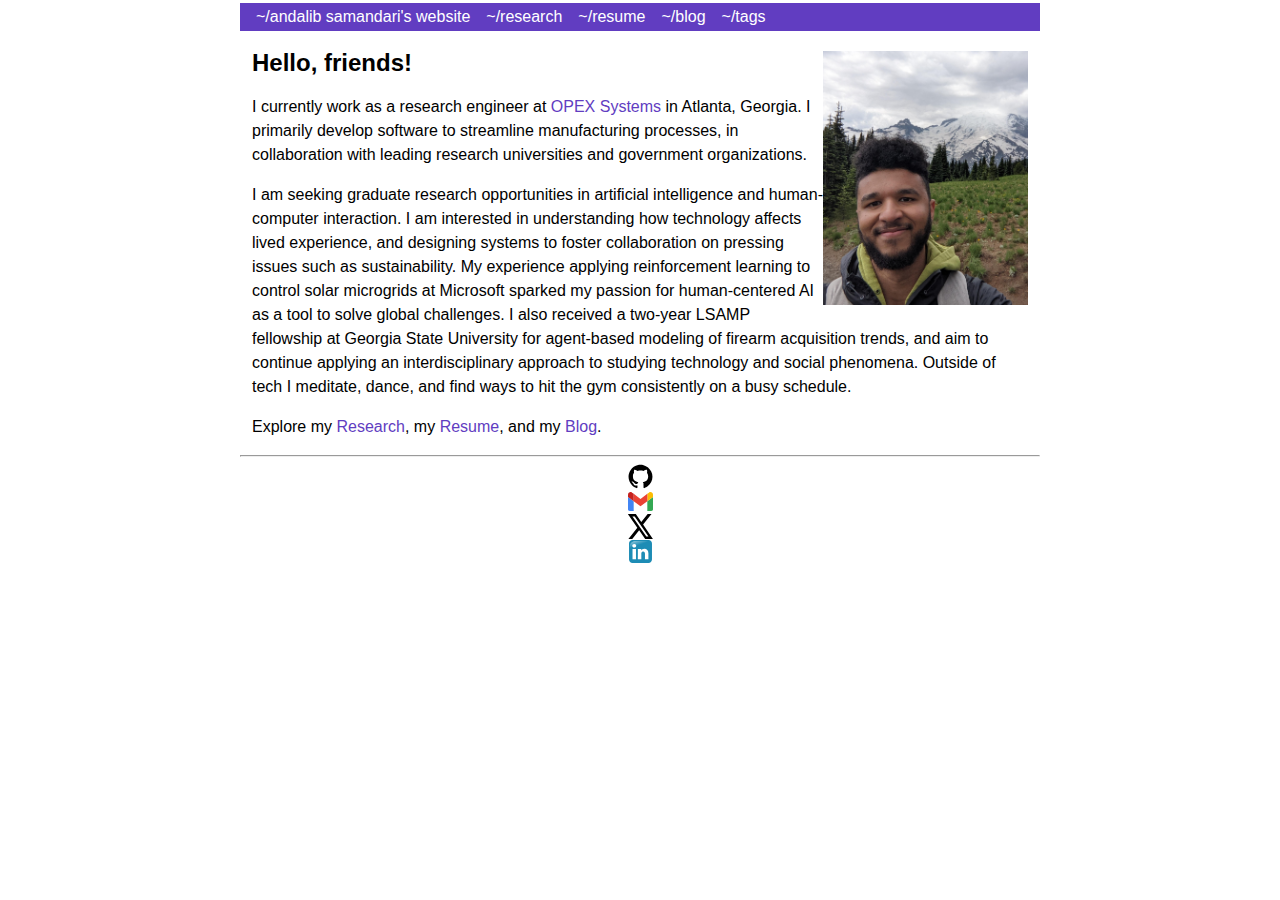
<file: index.html>
<!DOCTYPE html>
<html lang="en-us">
  <head>
	<meta name="generator" content="Hugo 0.92.2" />

    <link rel="apple-touch-icon" sizes="180x180" href="/images/apple-touch-icon.png">
    <link rel="icon" type="image/png" sizes="32x32" href="/images/favicon-32x32.png">
    <link rel="icon" type="image/png" sizes="16x16" href="/images/favicon-16x16.png">
    <link rel="manifest" href="/images/site.webmanifest">

    <meta charset="utf-8">
    <meta name="viewport" content="width=device-width, initial-scale=1">
    <meta name="description" content="Grayf0x was here.">
    <title>Andalib&#39;s homepage | Andalib Samandari&#39;s website</title>
    <link rel="stylesheet" href="/css/style.css" />
    <link rel="stylesheet" href="/css/fonts.css" />
    <link rel="stylesheet" href="https://andalibmalit.github.io/css/theme-override.css">
    
  </head>

  <body>
    <header>
      <nav>
        <ul>
          
          
          <li class="pull-left current">
            <a href="https://andalibmalit.github.io">~/andalib samandari&#39;s website</a>
          </li>
          
          
          <li class="pull-left ">
            <a href="/research/">~/research</a>
          </li>
          
          
          <li class="pull-left ">
            <a href="/resume/">~/resume</a>
          </li>
          
          
          <li class="pull-left ">
            <a href="/blog/">~/blog</a>
          </li>
          
          
          <li class="pull-left ">
            <a href="/tags/">~/tags</a>
          </li>
          

          

        </ul>
      </nav>
    </header>



<div class="content-wrapper">


  <p><img
id="my_face"
style="float:right;width:205px;height:254px;"
src="/images/me.jpg"
alt="Andalib's face circa 2023"></p>
<h2 id="hello-friends">Hello, friends!</h2>
<p>I currently work as a research engineer at <a href="https://www.opexsolutions.com/">OPEX Systems</a> in Atlanta, Georgia. I primarily develop software to streamline manufacturing processes, in collaboration with leading research universities and government organizations.</p>
<p>I am seeking graduate research opportunities in artificial intelligence and human-computer interaction. I am interested in understanding how technology affects lived experience, and designing systems to foster collaboration on pressing issues such as sustainability. My experience applying reinforcement learning to control solar microgrids at Microsoft sparked my passion for human-centered AI as a tool to solve global challenges. I also received a two-year LSAMP fellowship at Georgia State University for agent-based modeling of firearm acquisition trends, and aim to continue applying an interdisciplinary approach to studying technology and social phenomena. Outside of tech I meditate, dance, and find ways to hit the gym consistently on a busy schedule.</p>
<p>Explore my <a href="/research">Research</a>, my <a href="/resume">Resume</a>, and my <a href="/blog">Blog</a>.</p>


  <ul>
     
     
     
   </ul>
</div>
    <footer>
      
      
      <script>
      (function() {
        function center_el(tagName) {
          var tags = document.getElementsByTagName(tagName), i, tag;
          for (i = 0; i < tags.length; i++) {
            tag = tags[i];
            var parent = tag.parentElement;
            
            if (parent.childNodes.length === 1) {
              
              if (parent.nodeName === 'A') {
                parent = parent.parentElement;
                if (parent.childNodes.length != 1) continue;
              }
              if (parent.nodeName === 'P') parent.style.textAlign = 'center';
            }
          }
        }
        var tagNames = ['img', 'embed', 'object'];
        for (var i = 0; i < tagNames.length; i++) {
          center_el(tagNames[i]);
        }
      })();
      </script>

      
      <hr/>
      <a href="https://github.com/andalibmalit"><img src="/images/github.svg" style="width:25px;height:25px;"></a><a href="mailto:andalibmalit@gmail.com"><img src="/images/gmail.svg" style="width:25px;height:25px;"></a><a href="https://x.com/andalibmalit"><img src="/images/X_logo_2023.svg" style="width:25px;height:25px;"></a><a href="https://linkedin.com/in/andalibsamandari"><img src="/images/Linkedin_icon.svg" style="width:25px;height:25px;"></a>
      
    </footer>
  </body>
</html>
</file>
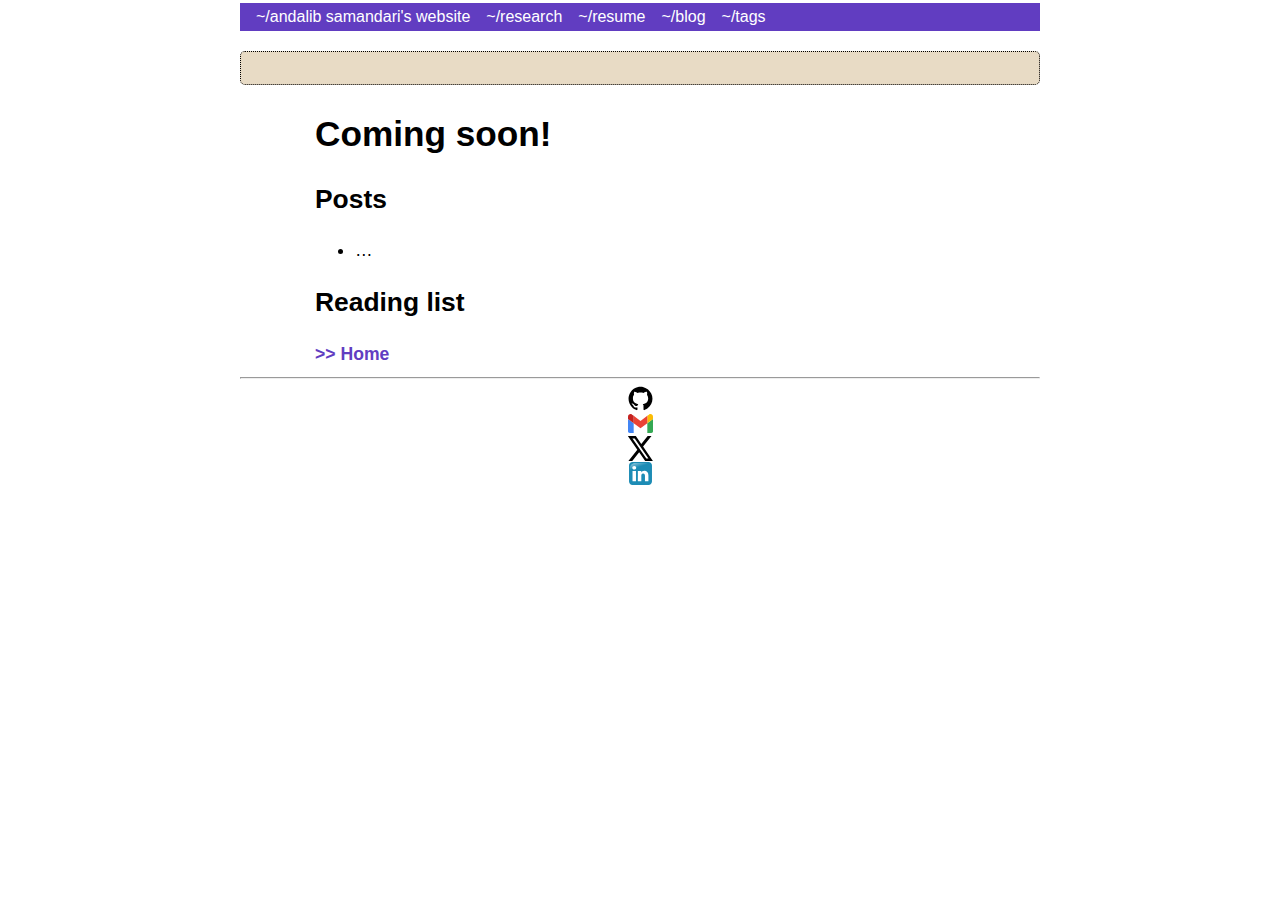
<file: blog/index.html>
<!DOCTYPE html>
<html lang="en-us">
  <head>

    <link rel="apple-touch-icon" sizes="180x180" href="/images/apple-touch-icon.png">
    <link rel="icon" type="image/png" sizes="32x32" href="/images/favicon-32x32.png">
    <link rel="icon" type="image/png" sizes="16x16" href="/images/favicon-16x16.png">
    <link rel="manifest" href="/images/site.webmanifest">

    <meta charset="utf-8">
    <meta name="viewport" content="width=device-width, initial-scale=1">
    <meta name="description" content="AI researcher focusing on reinforcement learning and AI ethics.">
    <title> | Andalib Samandari&#39;s website</title>
    <link rel="stylesheet" href="/css/style.css" />
    <link rel="stylesheet" href="/css/fonts.css" />
    <link rel="stylesheet" href="https://andalibmalit.github.io/css/theme-override.css">
    
  </head>

  <body>
    <header>
      <nav>
        <ul>
          
          
          <li class="pull-left ">
            <a href="https://andalibmalit.github.io">~/andalib samandari&#39;s website</a>
          </li>
          
          
          <li class="pull-left ">
            <a href="/research/">~/research</a>
          </li>
          
          
          <li class="pull-left ">
            <a href="/resume/">~/resume</a>
          </li>
          
          
          <li class="pull-left ">
            <a href="/blog/">~/blog</a>
          </li>
          
          
          <li class="pull-left ">
            <a href="/tags/">~/tags</a>
          </li>
          

          

        </ul>
      </nav>
    </header>


<div class="article-meta">
<h1><span class="title"></span></h1>


<p class="terms">
  
  
  
  
  
</p>
</div>



<div class="content-wrapper">
  <main>
    <h1 id="coming-soon">Coming soon!</h1>
<h2 id="posts">Posts</h2>
<ul>
<li>&hellip;</li>
</ul>
<h2 id="reading-list">Reading list</h2>

    <a href="/"> >> Home</a>
  </main>
</div>
    <footer>
      
      
      <script>
      (function() {
        function center_el(tagName) {
          var tags = document.getElementsByTagName(tagName), i, tag;
          for (i = 0; i < tags.length; i++) {
            tag = tags[i];
            var parent = tag.parentElement;
            
            if (parent.childNodes.length === 1) {
              
              if (parent.nodeName === 'A') {
                parent = parent.parentElement;
                if (parent.childNodes.length != 1) continue;
              }
              if (parent.nodeName === 'P') parent.style.textAlign = 'center';
            }
          }
        }
        var tagNames = ['img', 'embed', 'object'];
        for (var i = 0; i < tagNames.length; i++) {
          center_el(tagNames[i]);
        }
      })();
      </script>

      
      <hr/>
      <a href="https://github.com/andalibmalit"><img src="/images/github.svg" style="width:25px;height:25px;"></a><a href="mailto:andalibmalit@gmail.com"><img src="/images/gmail.svg" style="width:25px;height:25px;"></a><a href="https://x.com/andalibmalit"><img src="/images/X_logo_2023.svg" style="width:25px;height:25px;"></a><a href="https://linkedin.com/in/andalibsamandari"><img src="/images/Linkedin_icon.svg" style="width:25px;height:25px;"></a>
      
    </footer>
  </body>
</html>
</file>
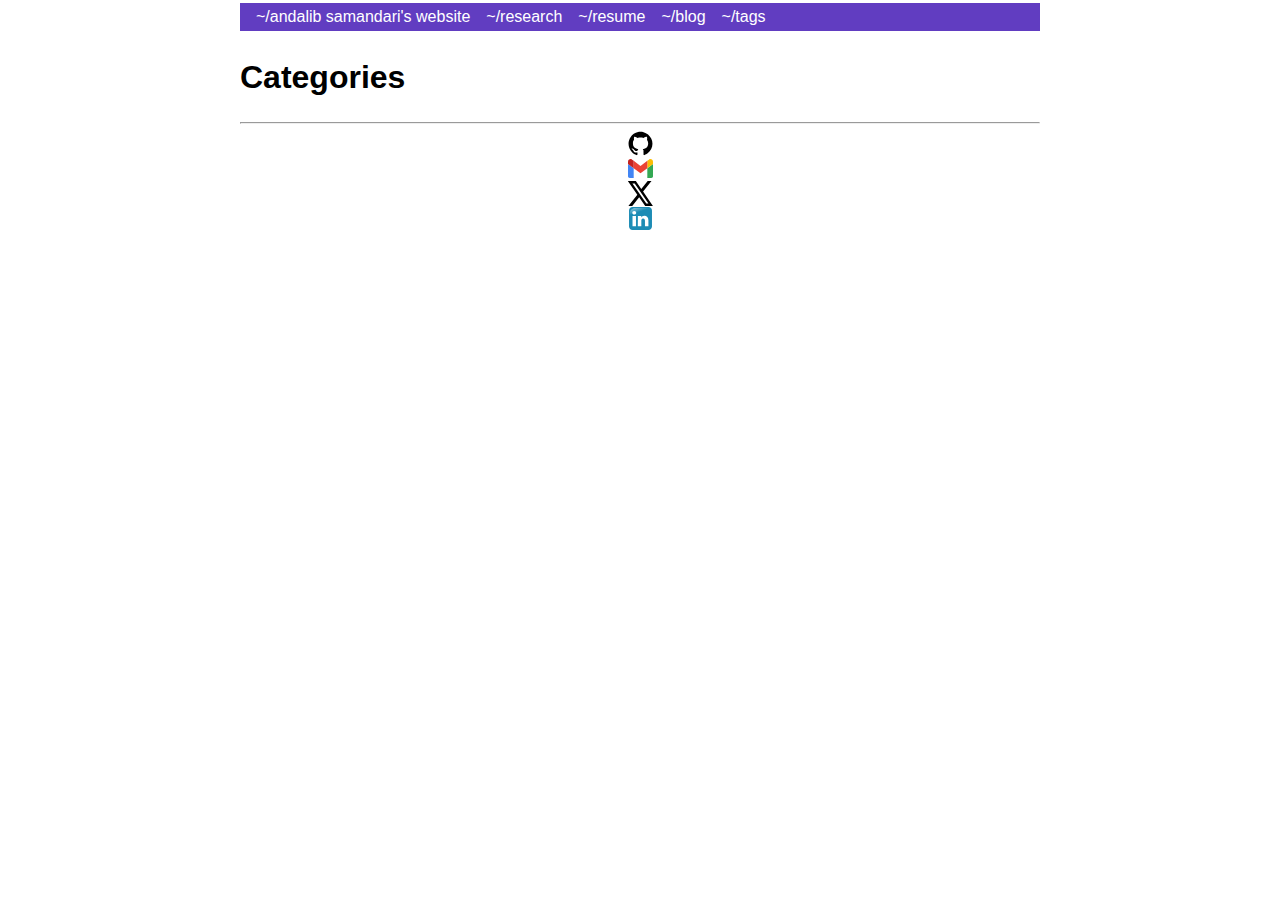
<file: categories/index.html>
<!DOCTYPE html>
<html lang="en-us">
  <head>

    <link rel="apple-touch-icon" sizes="180x180" href="/images/apple-touch-icon.png">
    <link rel="icon" type="image/png" sizes="32x32" href="/images/favicon-32x32.png">
    <link rel="icon" type="image/png" sizes="16x16" href="/images/favicon-16x16.png">
    <link rel="manifest" href="/images/site.webmanifest">

    <meta charset="utf-8">
    <meta name="viewport" content="width=device-width, initial-scale=1">
    <meta name="description" content="AI researcher focusing on reinforcement learning and AI ethics.">
    <title>Categories | Andalib Samandari&#39;s website</title>
    <link rel="stylesheet" href="/css/style.css" />
    <link rel="stylesheet" href="/css/fonts.css" />
    <link rel="stylesheet" href="https://andalibmalit.github.io/css/theme-override.css">
    
  </head>

  <body>
    <header>
      <nav>
        <ul>
          
          
          <li class="pull-left ">
            <a href="https://andalibmalit.github.io">~/andalib samandari&#39;s website</a>
          </li>
          
          
          <li class="pull-left ">
            <a href="/research/">~/research</a>
          </li>
          
          
          <li class="pull-left ">
            <a href="/resume/">~/resume</a>
          </li>
          
          
          <li class="pull-left ">
            <a href="/blog/">~/blog</a>
          </li>
          
          
          <li class="pull-left ">
            <a href="/tags/">~/tags</a>
          </li>
          

          

        </ul>
      </nav>
    </header>



<h1>Categories</h1>

<ul class="terms">
  
</ul>

    <footer>
      
      
      <script>
      (function() {
        function center_el(tagName) {
          var tags = document.getElementsByTagName(tagName), i, tag;
          for (i = 0; i < tags.length; i++) {
            tag = tags[i];
            var parent = tag.parentElement;
            
            if (parent.childNodes.length === 1) {
              
              if (parent.nodeName === 'A') {
                parent = parent.parentElement;
                if (parent.childNodes.length != 1) continue;
              }
              if (parent.nodeName === 'P') parent.style.textAlign = 'center';
            }
          }
        }
        var tagNames = ['img', 'embed', 'object'];
        for (var i = 0; i < tagNames.length; i++) {
          center_el(tagNames[i]);
        }
      })();
      </script>

      
      <hr/>
      <a href="https://github.com/andalibmalit"><img src="/images/github.svg" style="width:25px;height:25px;"></a><a href="mailto:andalibmalit@gmail.com"><img src="/images/gmail.svg" style="width:25px;height:25px;"></a><a href="https://x.com/andalibmalit"><img src="/images/X_logo_2023.svg" style="width:25px;height:25px;"></a><a href="https://linkedin.com/in/andalibsamandari"><img src="/images/Linkedin_icon.svg" style="width:25px;height:25px;"></a>
      
    </footer>
  </body>
</html>
</file>
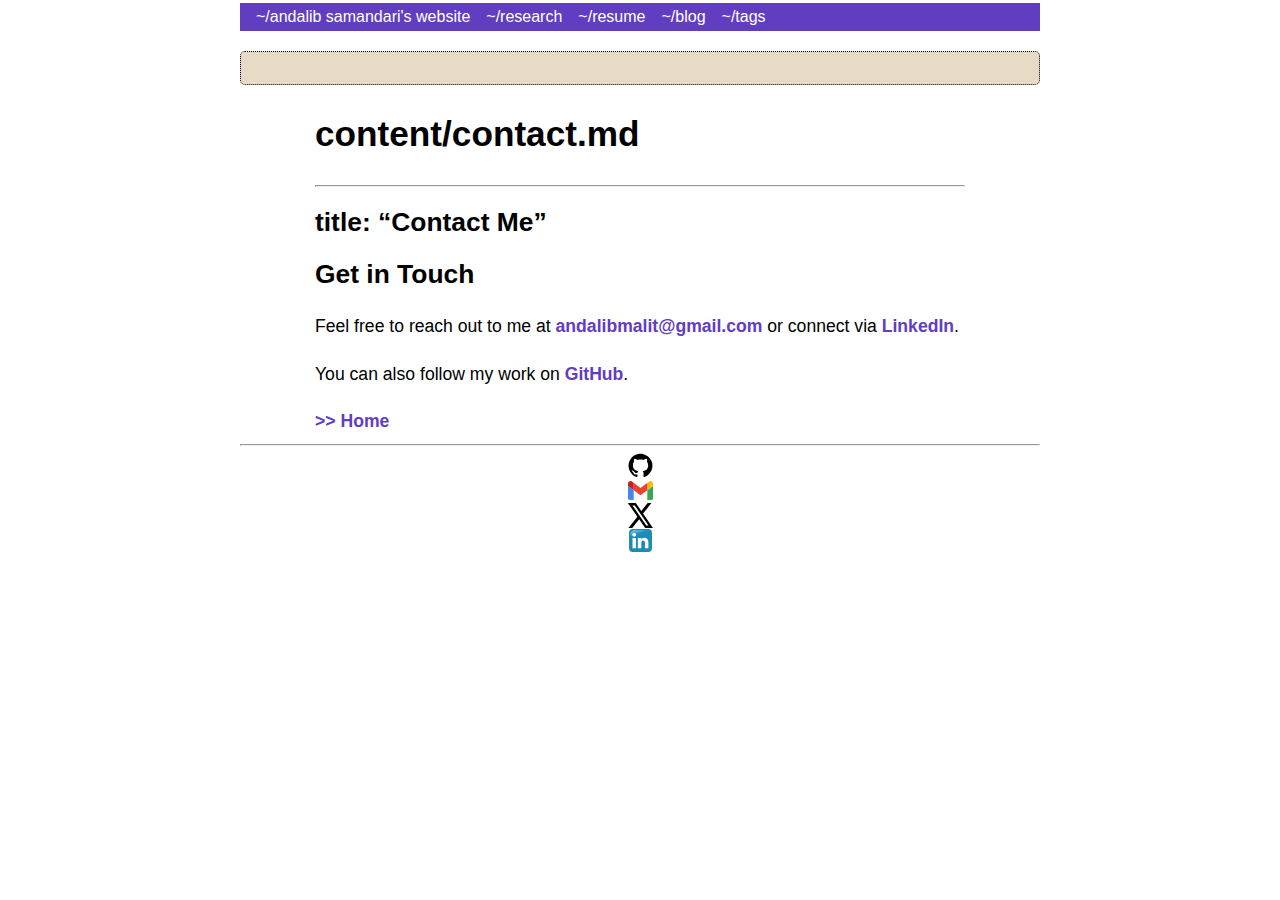
<file: contact/index.html>
<!DOCTYPE html>
<html lang="en-us">
  <head>

    <link rel="apple-touch-icon" sizes="180x180" href="/images/apple-touch-icon.png">
    <link rel="icon" type="image/png" sizes="32x32" href="/images/favicon-32x32.png">
    <link rel="icon" type="image/png" sizes="16x16" href="/images/favicon-16x16.png">
    <link rel="manifest" href="/images/site.webmanifest">

    <meta charset="utf-8">
    <meta name="viewport" content="width=device-width, initial-scale=1">
    <meta name="description" content="AI researcher focusing on reinforcement learning and AI ethics.">
    <title> | Andalib Samandari&#39;s website</title>
    <link rel="stylesheet" href="/css/style.css" />
    <link rel="stylesheet" href="/css/fonts.css" />
    <link rel="stylesheet" href="https://andalibmalit.github.io/css/theme-override.css">
    
  </head>

  <body>
    <header>
      <nav>
        <ul>
          
          
          <li class="pull-left ">
            <a href="https://andalibmalit.github.io">~/andalib samandari&#39;s website</a>
          </li>
          
          
          <li class="pull-left ">
            <a href="/research/">~/research</a>
          </li>
          
          
          <li class="pull-left ">
            <a href="/resume/">~/resume</a>
          </li>
          
          
          <li class="pull-left ">
            <a href="/blog/">~/blog</a>
          </li>
          
          
          <li class="pull-left ">
            <a href="/tags/">~/tags</a>
          </li>
          

          

        </ul>
      </nav>
    </header>


<div class="article-meta">
<h1><span class="title"></span></h1>


<p class="terms">
  
  
  
  
  
</p>
</div>



<div class="content-wrapper">
  <main>
    <h1 id="contentcontactmd">content/contact.md</h1>
<hr>
<h2 id="title-contact-me">title: &ldquo;Contact Me&rdquo;</h2>
<h2 id="get-in-touch">Get in Touch</h2>
<p>Feel free to reach out to me at <a href="mailto:andalibmalit@gmail.com">andalibmalit@gmail.com</a> or connect via <a href="https://linkedin.com/in/andalibsamandari">LinkedIn</a>.</p>
<p>You can also follow my work on <a href="https://github.com/andalibmalit">GitHub</a>.</p>

    <a href="/"> >> Home</a>
  </main>
</div>
    <footer>
      
      
      <script>
      (function() {
        function center_el(tagName) {
          var tags = document.getElementsByTagName(tagName), i, tag;
          for (i = 0; i < tags.length; i++) {
            tag = tags[i];
            var parent = tag.parentElement;
            
            if (parent.childNodes.length === 1) {
              
              if (parent.nodeName === 'A') {
                parent = parent.parentElement;
                if (parent.childNodes.length != 1) continue;
              }
              if (parent.nodeName === 'P') parent.style.textAlign = 'center';
            }
          }
        }
        var tagNames = ['img', 'embed', 'object'];
        for (var i = 0; i < tagNames.length; i++) {
          center_el(tagNames[i]);
        }
      })();
      </script>

      
      <hr/>
      <a href="https://github.com/andalibmalit"><img src="/images/github.svg" style="width:25px;height:25px;"></a><a href="mailto:andalibmalit@gmail.com"><img src="/images/gmail.svg" style="width:25px;height:25px;"></a><a href="https://x.com/andalibmalit"><img src="/images/X_logo_2023.svg" style="width:25px;height:25px;"></a><a href="https://linkedin.com/in/andalibsamandari"><img src="/images/Linkedin_icon.svg" style="width:25px;height:25px;"></a>
      
    </footer>
  </body>
</html>
</file>
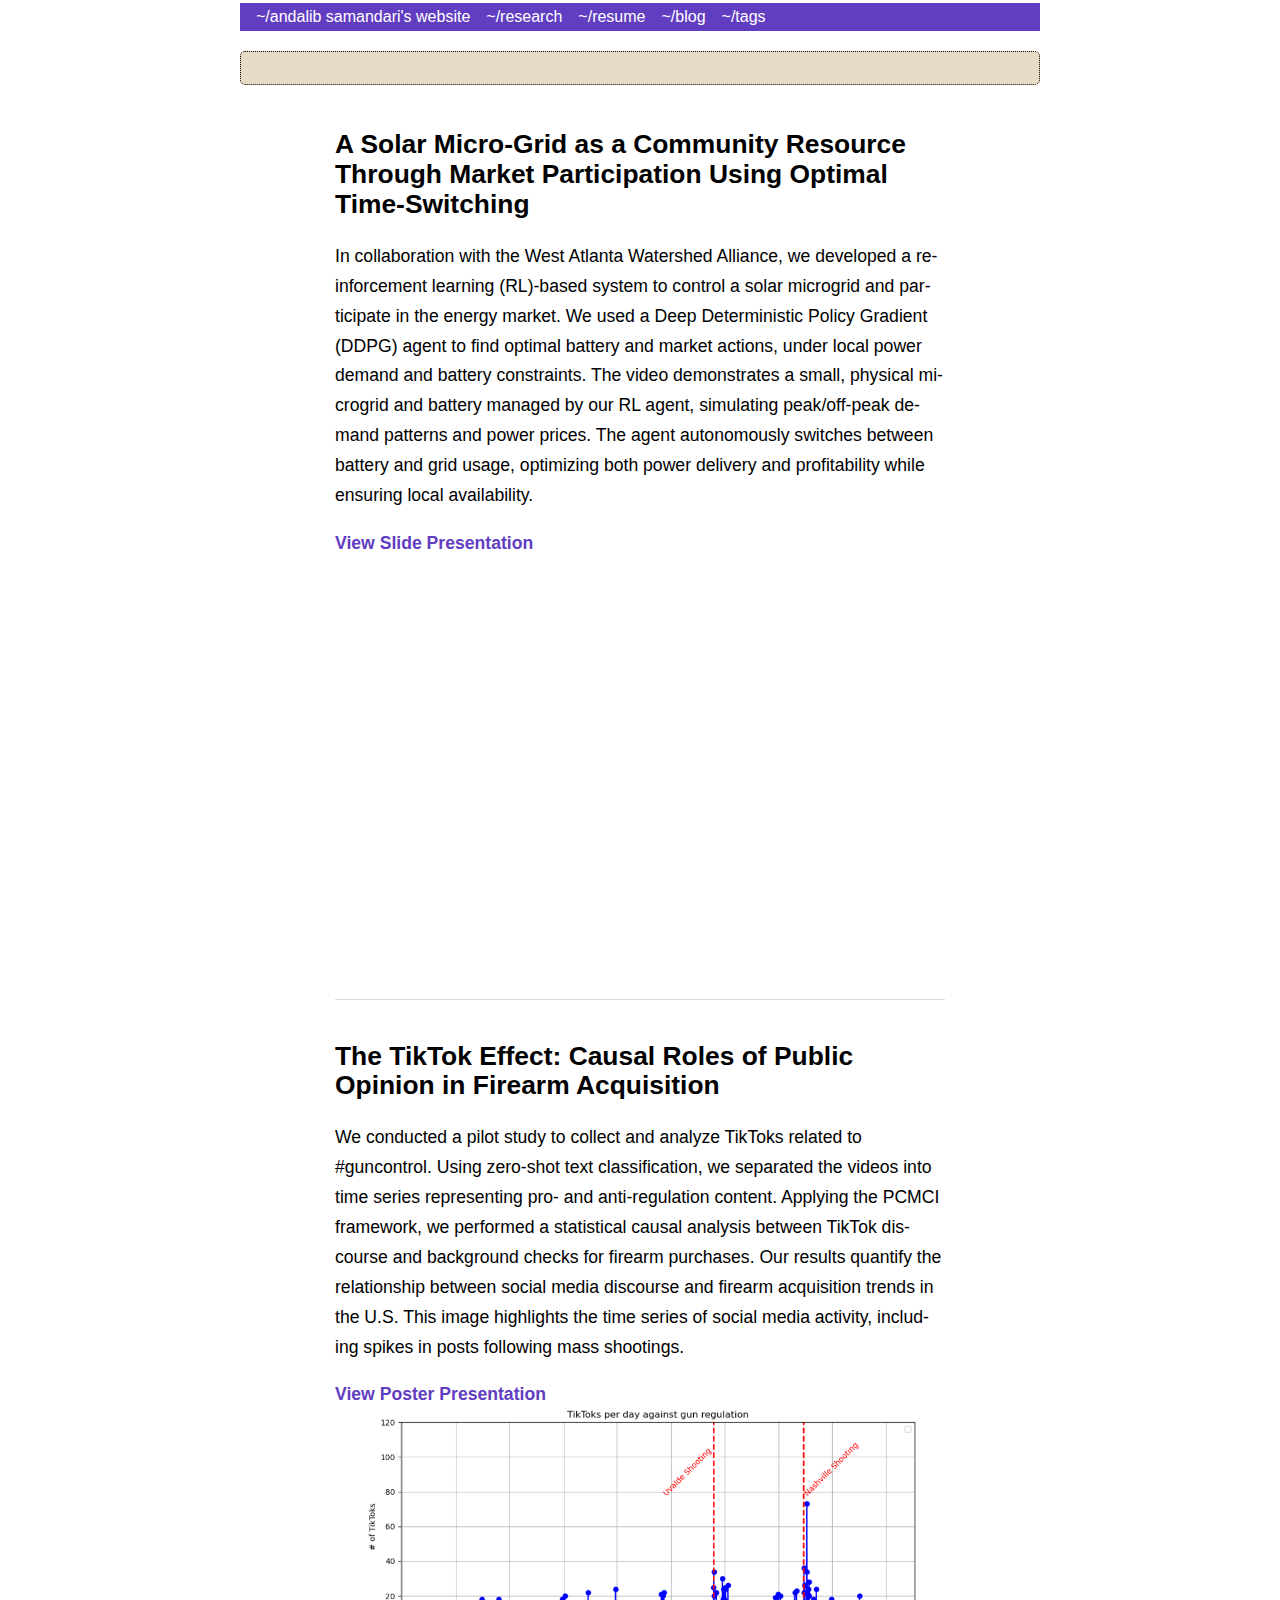
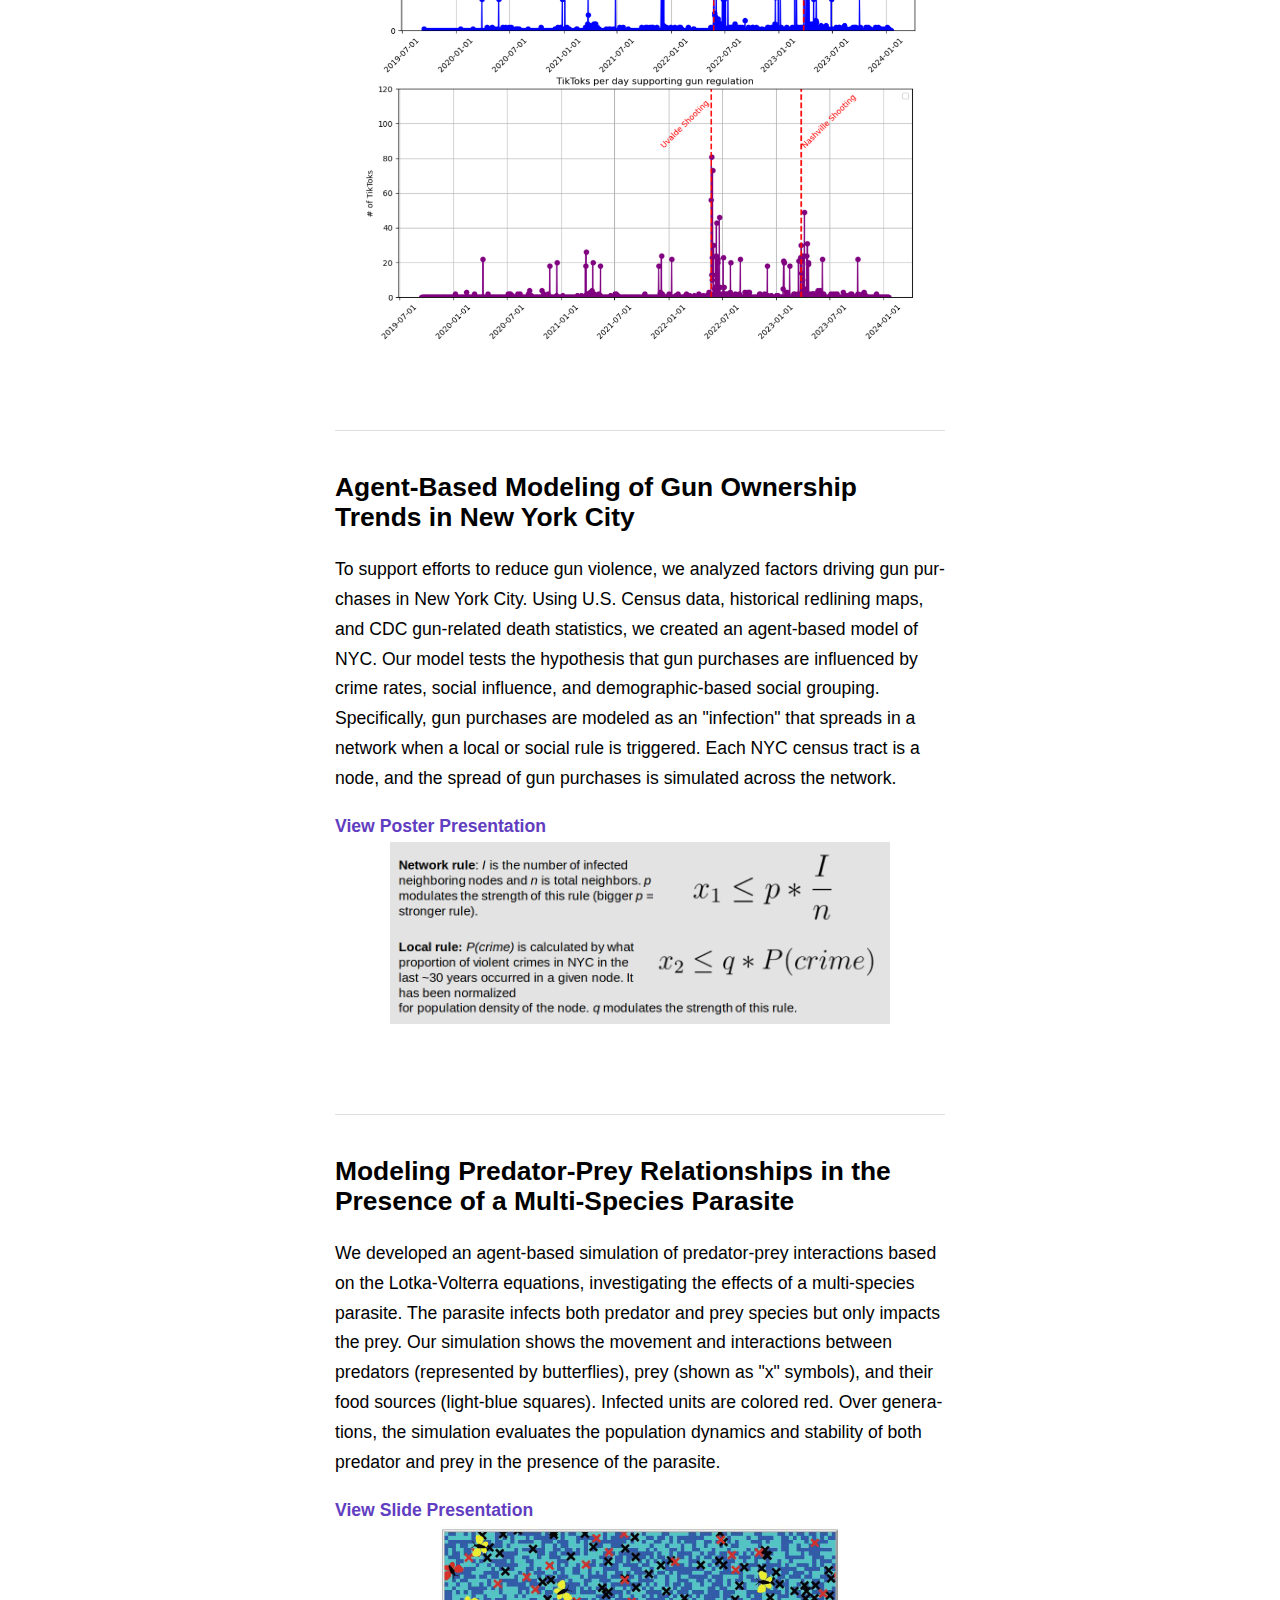
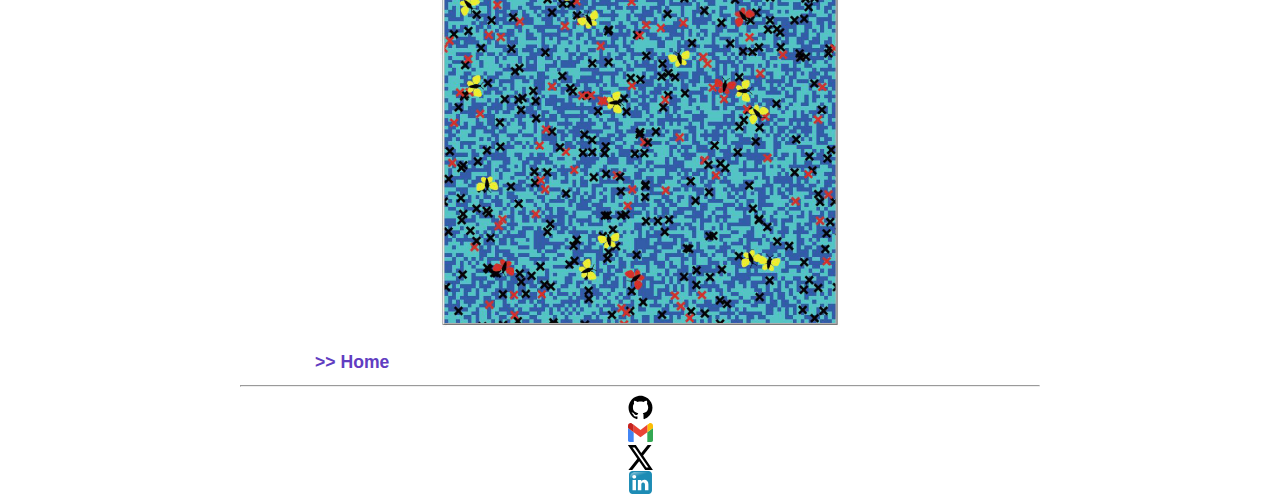
<file: research/index.html>
<!DOCTYPE html>
<html lang="en-us">
  <head>

    <link rel="apple-touch-icon" sizes="180x180" href="/images/apple-touch-icon.png">
    <link rel="icon" type="image/png" sizes="32x32" href="/images/favicon-32x32.png">
    <link rel="icon" type="image/png" sizes="16x16" href="/images/favicon-16x16.png">
    <link rel="manifest" href="/images/site.webmanifest">

    <meta charset="utf-8">
    <meta name="viewport" content="width=device-width, initial-scale=1">
    <meta name="description" content="AI researcher focusing on reinforcement learning and AI ethics.">
    <title> | Andalib Samandari&#39;s website</title>
    <link rel="stylesheet" href="/css/style.css" />
    <link rel="stylesheet" href="/css/fonts.css" />
    <link rel="stylesheet" href="https://andalibmalit.github.io/css/theme-override.css">
    
  </head>

  <body>
    <header>
      <nav>
        <ul>
          
          
          <li class="pull-left ">
            <a href="https://andalibmalit.github.io">~/andalib samandari&#39;s website</a>
          </li>
          
          
          <li class="pull-left ">
            <a href="/research/">~/research</a>
          </li>
          
          
          <li class="pull-left ">
            <a href="/resume/">~/resume</a>
          </li>
          
          
          <li class="pull-left ">
            <a href="/blog/">~/blog</a>
          </li>
          
          
          <li class="pull-left ">
            <a href="/tags/">~/tags</a>
          </li>
          

          

        </ul>
      </nav>
    </header>


<div class="article-meta">
<h1><span class="title"></span></h1>


<p class="terms">
  
  
  
  
  
</p>
</div>



<div class="content-wrapper">
  <main>
    <h1 id="heading"></h1>
<section class="research-projects">
  <!-- Project 1 -->
  <div class="project">
    <div class="project-description">
      <h2>A Solar Micro-Grid as a Community Resource Through Market Participation Using Optimal Time-Switching</h2>
      <p>
        In collaboration with the West Atlanta Watershed Alliance, we developed a reinforcement learning (RL)-based system to control a solar microgrid and participate in the energy market. We used a Deep Deterministic Policy Gradient (DDPG) agent to find optimal battery and market actions, under local power demand and battery constraints. The video demonstrates a small, physical microgrid and battery managed by our RL agent, simulating peak/off-peak demand patterns and power prices. The agent autonomously switches between battery and grid usage, optimizing both power delivery and profitability while ensuring local availability.
      </p>
      <a href="https://drive.google.com/file/d/1gsuASH-uvSGmMIhlUZl4iiQPdnVaG4a2/view?usp=sharing" target="_blank">View Slide Presentation</a>
    </div>
    <div class="project-media">
      <!-- Video Embed -->
      <iframe style="width: 560px; height: 350px;" src="https://www.youtube.com/embed/cUR8pQZTYjw" 
      frameborder="0" allow="autoplay; encrypted-media" allowfullscreen></iframe>
    </div>
  </div>
  <!-- Project 2 -->
  <div class="project">
    <div class="project-description">
      <h2>The TikTok Effect: Causal Roles of Public Opinion in Firearm Acquisition</h2>
      <p>
        We conducted a pilot study to collect and analyze TikToks related to #guncontrol. Using zero-shot text classification, we separated the videos into time series representing pro- and anti-regulation content. Applying the PCMCI framework, we performed a statistical causal analysis between TikTok discourse and background checks for firearm purchases. Our results quantify the relationship between social media discourse and firearm acquisition trends in the U.S. This image highlights the time series of social media activity, including spikes in posts following mass shootings.
      </p>
      <a href="https://drive.google.com/file/d/1sranoR9i2uNMhbYFWNHp4gEQ4H-Sw7RK/view?usp=sharing" target="_blank">View Poster Presentation</a>
    </div>
    <div class="project-media">
      <!-- Image Embed -->
      <img src="/images/research/tiktok.png" alt="Project 2 Image" style="width: 560px; height: 530px;">
    </div>
  </div>
  <!-- Project 3 -->
  <div class="project">
    <div class="project-description">
      <h2>Agent-Based Modeling of Gun Ownership Trends in New York City</h2>
      <p>
        To support efforts to reduce gun violence, we analyzed factors driving gun purchases in New York City. Using U.S. Census data, historical redlining maps, and CDC gun-related death statistics, we created an agent-based model of NYC. Our model tests the hypothesis that gun purchases are influenced by crime rates, social influence, and demographic-based social grouping. Specifically, gun purchases are modeled as an "infection" that spreads in a network when a local or social rule is triggered. Each NYC census tract is a node, and the spread of gun purchases is simulated across the network.
      </p>
      <a href="https://drive.google.com/file/d/1jIeMOBEdA76G6PcgJdTYP_Fj8Nzmg3Nl/view?usp=sharing" target="_blank">View Poster Presentation</a>
    </div>
    <div class="project-media">
      <!-- Image Embed -->
      <img src="/images/research/abm.png" alt="Project 3 Image" width="500" height="375">
    </div>
  </div>
  <!-- Project 4 -->
  <div class="project">
    <div class="project-description">
      <h2>Modeling Predator-Prey Relationships in the Presence of a Multi-Species Parasite</h2>
      <p>
        We developed an agent-based simulation of predator-prey interactions based on the Lotka-Volterra equations, investigating the effects of a multi-species parasite. The parasite infects both predator and prey species but only impacts the prey. Our simulation shows the movement and interactions between predators (represented by butterflies), prey (shown as "x" symbols), and their food sources (light-blue squares). Infected units are colored red. Over generations, the simulation evaluates the population dynamics and stability of both predator and prey in the presence of the parasite.
      </p>
      <a href="https://drive.google.com/file/d/1VjGWaKdTxFQ3tNWp9ezh5Dl-tBjigA8M/view?usp=sharing" target="_blank">View Slide Presentation</a>
    </div>
    <div class="project-media">
      <!-- Image Embed -->
      <img src="/images/research/pred-prey.png" alt="Project 4 Image" width="400" height="400">
    </div>
  </div>
</section>

    <a href="/"> >> Home</a>
  </main>
</div>
    <footer>
      
      
      <script>
      (function() {
        function center_el(tagName) {
          var tags = document.getElementsByTagName(tagName), i, tag;
          for (i = 0; i < tags.length; i++) {
            tag = tags[i];
            var parent = tag.parentElement;
            
            if (parent.childNodes.length === 1) {
              
              if (parent.nodeName === 'A') {
                parent = parent.parentElement;
                if (parent.childNodes.length != 1) continue;
              }
              if (parent.nodeName === 'P') parent.style.textAlign = 'center';
            }
          }
        }
        var tagNames = ['img', 'embed', 'object'];
        for (var i = 0; i < tagNames.length; i++) {
          center_el(tagNames[i]);
        }
      })();
      </script>

      
      <hr/>
      <a href="https://github.com/andalibmalit"><img src="/images/github.svg" style="width:25px;height:25px;"></a><a href="mailto:andalibmalit@gmail.com"><img src="/images/gmail.svg" style="width:25px;height:25px;"></a><a href="https://x.com/andalibmalit"><img src="/images/X_logo_2023.svg" style="width:25px;height:25px;"></a><a href="https://linkedin.com/in/andalibsamandari"><img src="/images/Linkedin_icon.svg" style="width:25px;height:25px;"></a>
      
    </footer>
  </body>
</html>
</file>
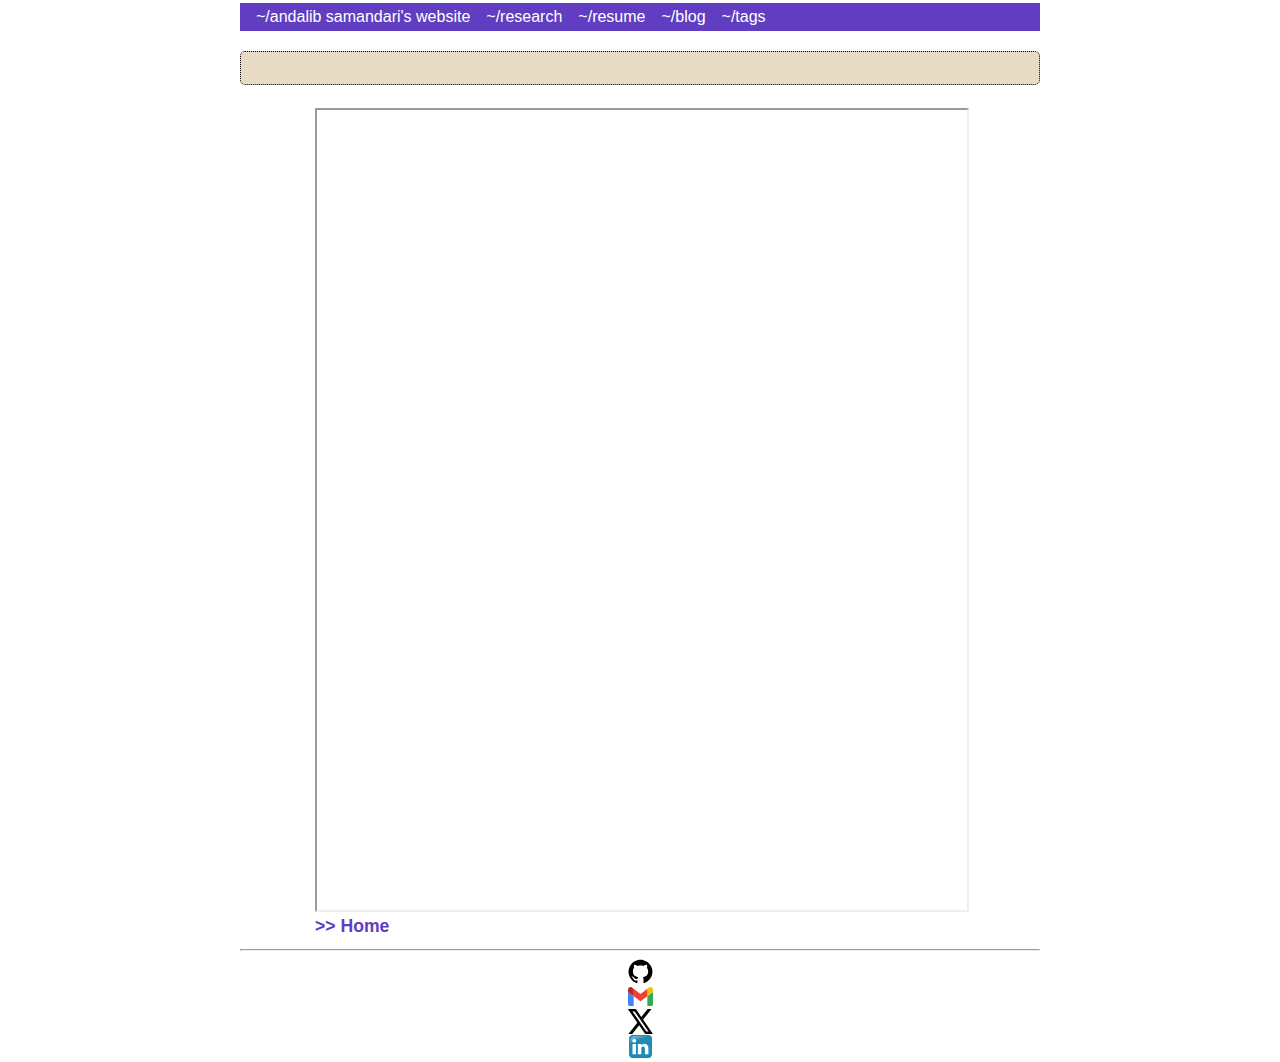
<file: resume/index.html>
<!DOCTYPE html>
<html lang="en-us">
  <head>

    <link rel="apple-touch-icon" sizes="180x180" href="/images/apple-touch-icon.png">
    <link rel="icon" type="image/png" sizes="32x32" href="/images/favicon-32x32.png">
    <link rel="icon" type="image/png" sizes="16x16" href="/images/favicon-16x16.png">
    <link rel="manifest" href="/images/site.webmanifest">

    <meta charset="utf-8">
    <meta name="viewport" content="width=device-width, initial-scale=1">
    <meta name="description" content="AI researcher focusing on reinforcement learning and AI ethics.">
    <title> | Andalib Samandari&#39;s website</title>
    <link rel="stylesheet" href="/css/style.css" />
    <link rel="stylesheet" href="/css/fonts.css" />
    <link rel="stylesheet" href="https://andalibmalit.github.io/css/theme-override.css">
    
  </head>

  <body>
    <header>
      <nav>
        <ul>
          
          
          <li class="pull-left ">
            <a href="https://andalibmalit.github.io">~/andalib samandari&#39;s website</a>
          </li>
          
          
          <li class="pull-left ">
            <a href="/research/">~/research</a>
          </li>
          
          
          <li class="pull-left ">
            <a href="/resume/">~/resume</a>
          </li>
          
          
          <li class="pull-left ">
            <a href="/blog/">~/blog</a>
          </li>
          
          
          <li class="pull-left ">
            <a href="/tags/">~/tags</a>
          </li>
          

          

        </ul>
      </nav>
    </header>


<div class="article-meta">
<h1><span class="title"></span></h1>


<p class="terms">
  
  
  
  
  
</p>
</div>



<div class="content-wrapper">
  <main>
    <h1 id="heading"></h1>
<iframe src="https://drive.google.com/file/d/18iVIx52PbId3vwXl6WVuY3yjG20tT4k0/preview" style="width: 850px; height: 800px;" allow="autoplay"></iframe>
    <a href="/"> >> Home</a>
  </main>
</div>
    <footer>
      
      
      <script>
      (function() {
        function center_el(tagName) {
          var tags = document.getElementsByTagName(tagName), i, tag;
          for (i = 0; i < tags.length; i++) {
            tag = tags[i];
            var parent = tag.parentElement;
            
            if (parent.childNodes.length === 1) {
              
              if (parent.nodeName === 'A') {
                parent = parent.parentElement;
                if (parent.childNodes.length != 1) continue;
              }
              if (parent.nodeName === 'P') parent.style.textAlign = 'center';
            }
          }
        }
        var tagNames = ['img', 'embed', 'object'];
        for (var i = 0; i < tagNames.length; i++) {
          center_el(tagNames[i]);
        }
      })();
      </script>

      
      <hr/>
      <a href="https://github.com/andalibmalit"><img src="/images/github.svg" style="width:25px;height:25px;"></a><a href="mailto:andalibmalit@gmail.com"><img src="/images/gmail.svg" style="width:25px;height:25px;"></a><a href="https://x.com/andalibmalit"><img src="/images/X_logo_2023.svg" style="width:25px;height:25px;"></a><a href="https://linkedin.com/in/andalibsamandari"><img src="/images/Linkedin_icon.svg" style="width:25px;height:25px;"></a>
      
    </footer>
  </body>
</html>
</file>
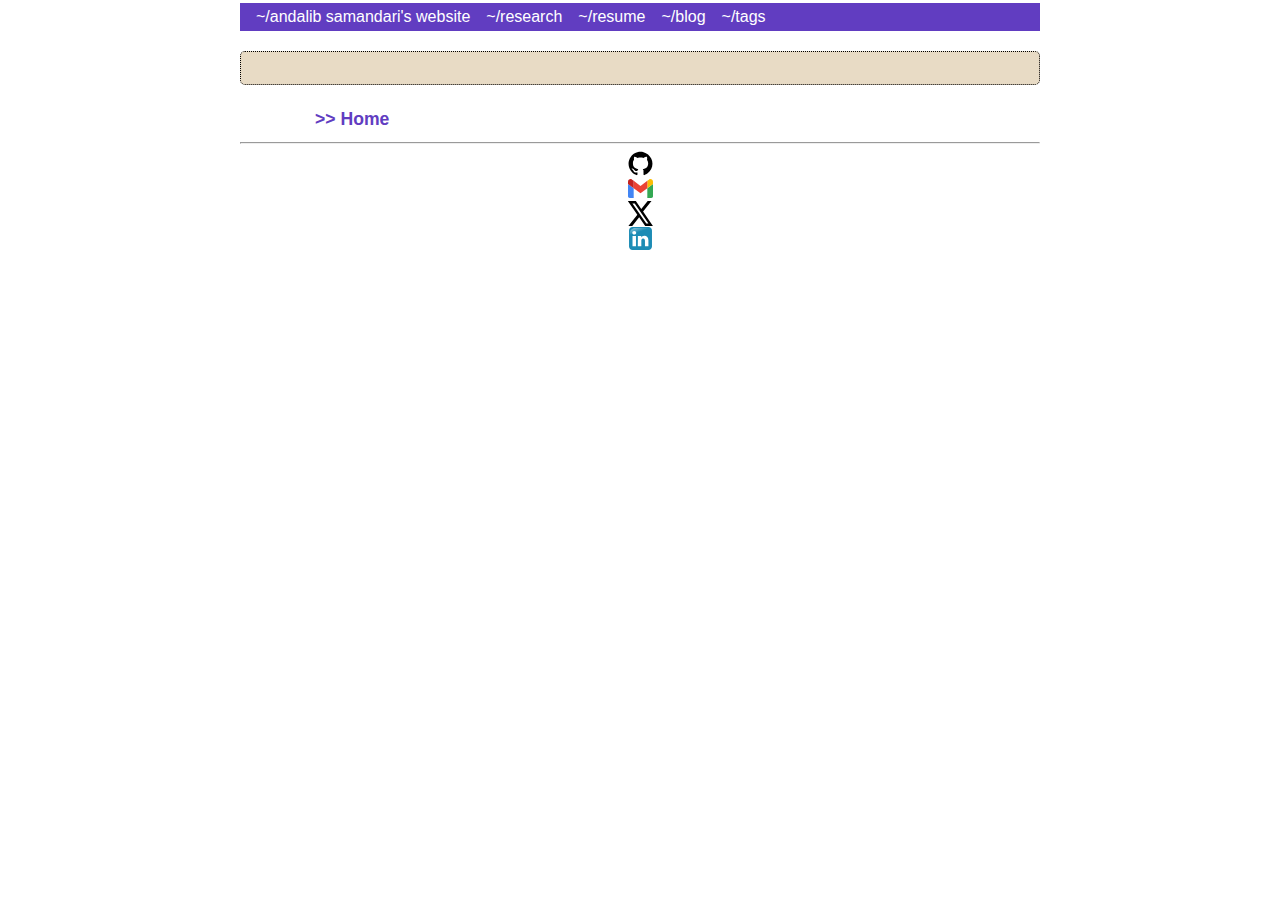
<file: subscribe/index.html>
<!DOCTYPE html>
<html lang="en-us">
  <head>

    <link rel="apple-touch-icon" sizes="180x180" href="/images/apple-touch-icon.png">
    <link rel="icon" type="image/png" sizes="32x32" href="/images/favicon-32x32.png">
    <link rel="icon" type="image/png" sizes="16x16" href="/images/favicon-16x16.png">
    <link rel="manifest" href="/images/site.webmanifest">

    <meta charset="utf-8">
    <meta name="viewport" content="width=device-width, initial-scale=1">
    <meta name="description" content="AI researcher focusing on reinforcement learning and AI ethics.">
    <title> | Andalib Samandari&#39;s website</title>
    <link rel="stylesheet" href="/css/style.css" />
    <link rel="stylesheet" href="/css/fonts.css" />
    <link rel="stylesheet" href="https://andalibmalit.github.io/css/theme-override.css">
    
  </head>

  <body>
    <header>
      <nav>
        <ul>
          
          
          <li class="pull-left ">
            <a href="https://andalibmalit.github.io">~/andalib samandari&#39;s website</a>
          </li>
          
          
          <li class="pull-left ">
            <a href="/research/">~/research</a>
          </li>
          
          
          <li class="pull-left ">
            <a href="/resume/">~/resume</a>
          </li>
          
          
          <li class="pull-left ">
            <a href="/blog/">~/blog</a>
          </li>
          
          
          <li class="pull-left ">
            <a href="/tags/">~/tags</a>
          </li>
          

          

        </ul>
      </nav>
    </header>


<div class="article-meta">
<h1><span class="title"></span></h1>


<p class="terms">
  
  
  
  
  
</p>
</div>



<div class="content-wrapper">
  <main>
    
    <a href="/"> >> Home</a>
  </main>
</div>
    <footer>
      
      
      <script>
      (function() {
        function center_el(tagName) {
          var tags = document.getElementsByTagName(tagName), i, tag;
          for (i = 0; i < tags.length; i++) {
            tag = tags[i];
            var parent = tag.parentElement;
            
            if (parent.childNodes.length === 1) {
              
              if (parent.nodeName === 'A') {
                parent = parent.parentElement;
                if (parent.childNodes.length != 1) continue;
              }
              if (parent.nodeName === 'P') parent.style.textAlign = 'center';
            }
          }
        }
        var tagNames = ['img', 'embed', 'object'];
        for (var i = 0; i < tagNames.length; i++) {
          center_el(tagNames[i]);
        }
      })();
      </script>

      
      <hr/>
      <a href="https://github.com/andalibmalit"><img src="/images/github.svg" style="width:25px;height:25px;"></a><a href="mailto:andalibmalit@gmail.com"><img src="/images/gmail.svg" style="width:25px;height:25px;"></a><a href="https://x.com/"><img src="/images/X_logo_2023.svg" style="width:25px;height:25px;"></a><a href="https://linkedin.com/in/andalibsamandari"><img src="/images/Linkedin_icon.svg" style="width:25px;height:25px;"></a>
      
    </footer>
  </body>
</html>
</file>
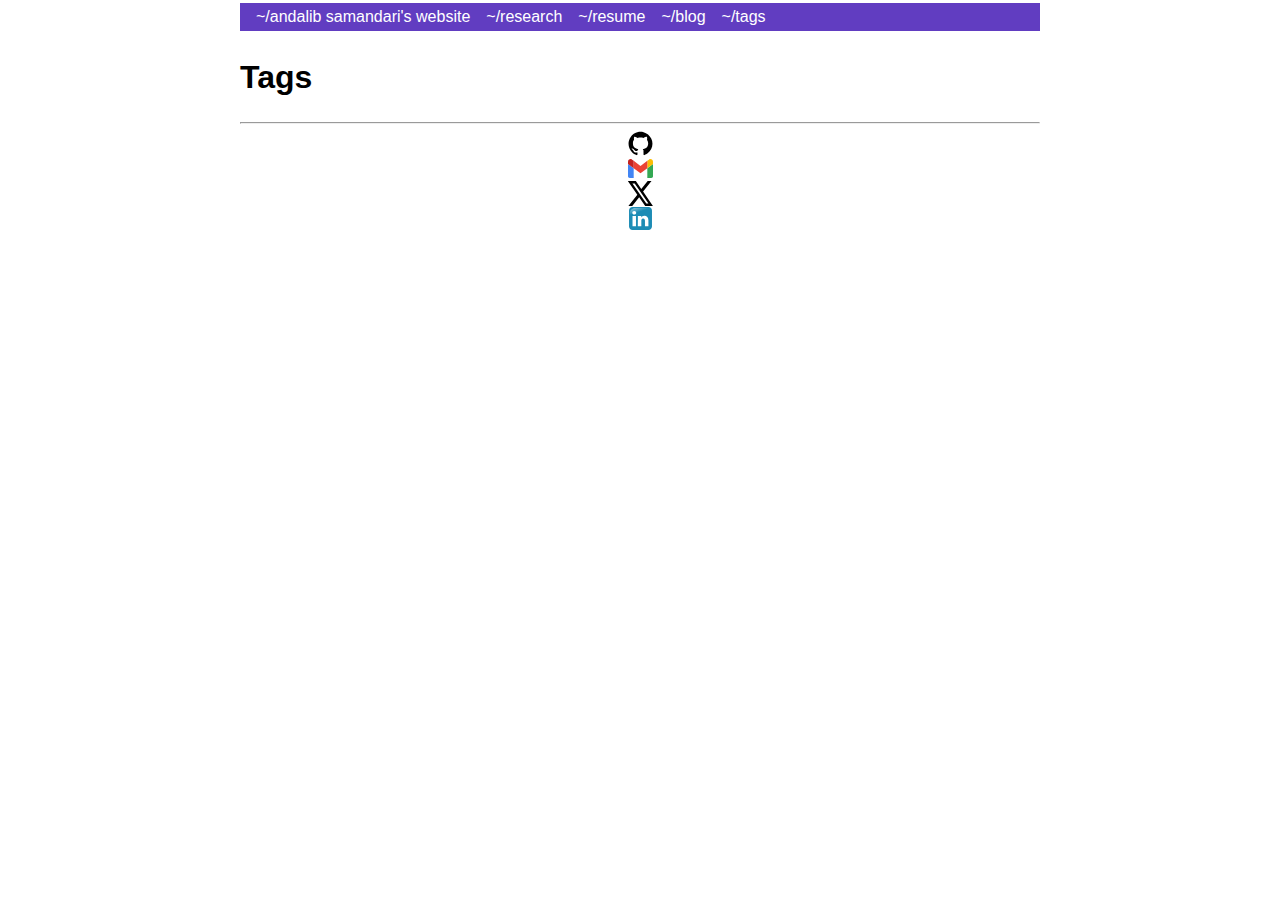
<file: tags/index.html>
<!DOCTYPE html>
<html lang="en-us">
  <head>

    <link rel="apple-touch-icon" sizes="180x180" href="/images/apple-touch-icon.png">
    <link rel="icon" type="image/png" sizes="32x32" href="/images/favicon-32x32.png">
    <link rel="icon" type="image/png" sizes="16x16" href="/images/favicon-16x16.png">
    <link rel="manifest" href="/images/site.webmanifest">

    <meta charset="utf-8">
    <meta name="viewport" content="width=device-width, initial-scale=1">
    <meta name="description" content="AI researcher focusing on reinforcement learning and AI ethics.">
    <title>Tags | Andalib Samandari&#39;s website</title>
    <link rel="stylesheet" href="/css/style.css" />
    <link rel="stylesheet" href="/css/fonts.css" />
    <link rel="stylesheet" href="https://andalibmalit.github.io/css/theme-override.css">
    
  </head>

  <body>
    <header>
      <nav>
        <ul>
          
          
          <li class="pull-left ">
            <a href="https://andalibmalit.github.io">~/andalib samandari&#39;s website</a>
          </li>
          
          
          <li class="pull-left ">
            <a href="/research/">~/research</a>
          </li>
          
          
          <li class="pull-left ">
            <a href="/resume/">~/resume</a>
          </li>
          
          
          <li class="pull-left ">
            <a href="/blog/">~/blog</a>
          </li>
          
          
          <li class="pull-left current">
            <a href="/tags/">~/tags</a>
          </li>
          

          

        </ul>
      </nav>
    </header>



<h1>Tags</h1>

<ul class="terms">
  
</ul>

    <footer>
      
      
      <script>
      (function() {
        function center_el(tagName) {
          var tags = document.getElementsByTagName(tagName), i, tag;
          for (i = 0; i < tags.length; i++) {
            tag = tags[i];
            var parent = tag.parentElement;
            
            if (parent.childNodes.length === 1) {
              
              if (parent.nodeName === 'A') {
                parent = parent.parentElement;
                if (parent.childNodes.length != 1) continue;
              }
              if (parent.nodeName === 'P') parent.style.textAlign = 'center';
            }
          }
        }
        var tagNames = ['img', 'embed', 'object'];
        for (var i = 0; i < tagNames.length; i++) {
          center_el(tagNames[i]);
        }
      })();
      </script>

      
      <hr/>
      <a href="https://github.com/andalibmalit"><img src="/images/github.svg" style="width:25px;height:25px;"></a><a href="mailto:andalibmalit@gmail.com"><img src="/images/gmail.svg" style="width:25px;height:25px;"></a><a href="https://x.com/andalibmalit"><img src="/images/X_logo_2023.svg" style="width:25px;height:25px;"></a><a href="https://linkedin.com/in/andalibsamandari"><img src="/images/Linkedin_icon.svg" style="width:25px;height:25px;"></a>
      
    </footer>
  </body>
</html>
</file>
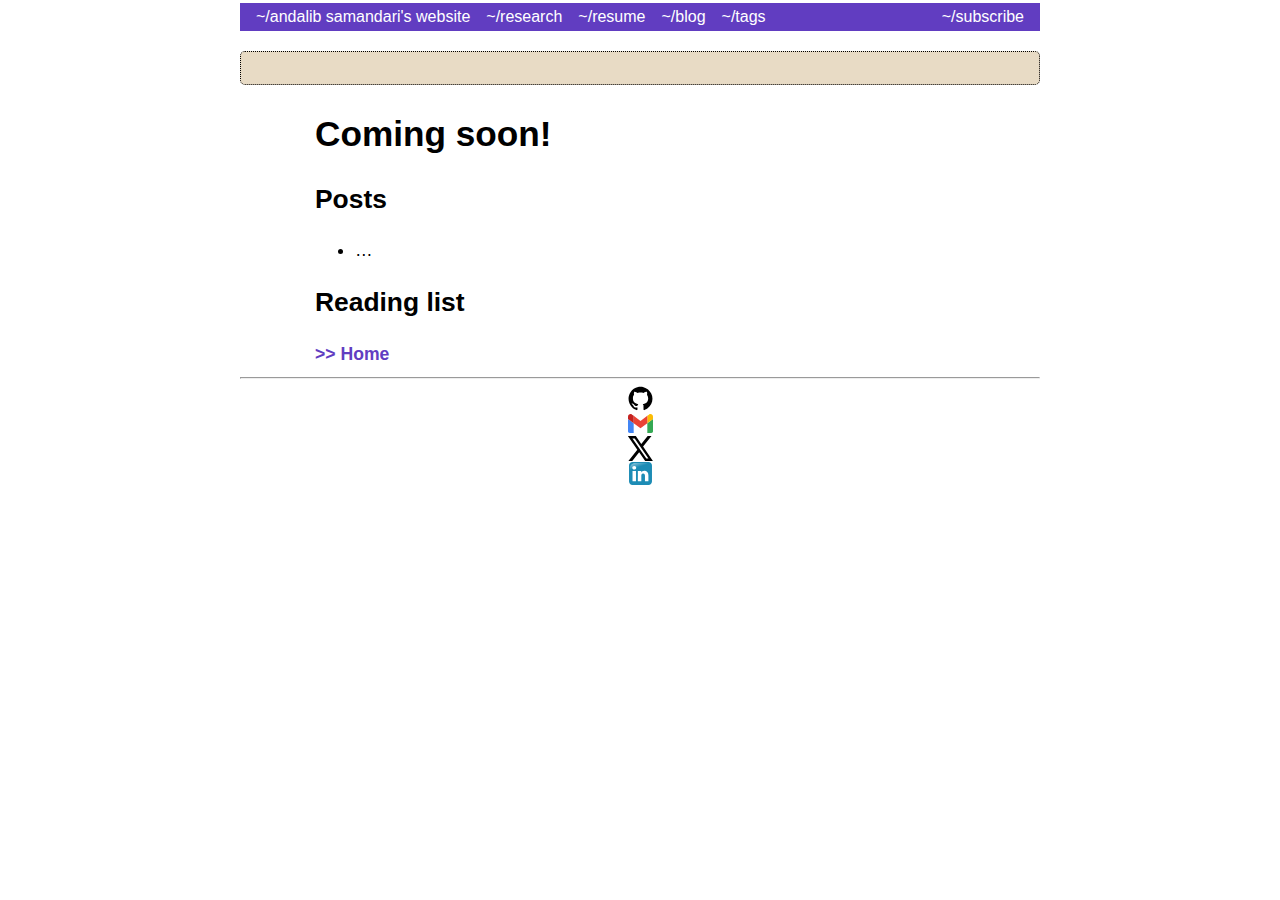
<file: tags/blog/index.html>
<!DOCTYPE html>
<html lang="en-us">
  <head>

    <link rel="apple-touch-icon" sizes="180x180" href="/images/apple-touch-icon.png">
    <link rel="icon" type="image/png" sizes="32x32" href="/images/favicon-32x32.png">
    <link rel="icon" type="image/png" sizes="16x16" href="/images/favicon-16x16.png">
    <link rel="manifest" href="/images/site.webmanifest">

    <meta charset="utf-8">
    <meta name="viewport" content="width=device-width, initial-scale=1">
    <meta name="description" content="AI researcher focusing on reinforcement learning and AI ethics.">
    <title> | Andalib Samandari&#39;s website</title>
    <link rel="stylesheet" href="/css/style.css" />
    <link rel="stylesheet" href="/css/fonts.css" />
    <link rel="stylesheet" href="https://andalibmalit.github.io/css/theme-override.css">
    
  </head>

  <body>
    <header>
      <nav>
        <ul>
          
          
          <li class="pull-left ">
            <a href="https://andalibmalit.github.io">~/andalib samandari&#39;s website</a>
          </li>
          
          
          <li class="pull-left ">
            <a href="/research/">~/research</a>
          </li>
          
          
          <li class="pull-left ">
            <a href="/resume/">~/resume</a>
          </li>
          
          
          <li class="pull-left ">
            <a href="/blog/">~/blog</a>
          </li>
          
          
          <li class="pull-left ">
            <a href="/tags/">~/tags</a>
          </li>
          

          
          
          <li class="pull-right">
            <a href="/index.xml">~/subscribe</a>
          </li>
          

        </ul>
      </nav>
    </header>


<div class="article-meta">
<h1><span class="title"></span></h1>


<p class="terms">
  
  
  
  
  
</p>
</div>



<div class="content-wrapper">
  <main>
    <h1 id="coming-soon">Coming soon!</h1>
<h2 id="posts">Posts</h2>
<ul>
<li>&hellip;</li>
</ul>
<h2 id="reading-list">Reading list</h2>

    <a href="/"> >> Home</a>
  </main>
</div>
    <footer>
      
      
      <script>
      (function() {
        function center_el(tagName) {
          var tags = document.getElementsByTagName(tagName), i, tag;
          for (i = 0; i < tags.length; i++) {
            tag = tags[i];
            var parent = tag.parentElement;
            
            if (parent.childNodes.length === 1) {
              
              if (parent.nodeName === 'A') {
                parent = parent.parentElement;
                if (parent.childNodes.length != 1) continue;
              }
              if (parent.nodeName === 'P') parent.style.textAlign = 'center';
            }
          }
        }
        var tagNames = ['img', 'embed', 'object'];
        for (var i = 0; i < tagNames.length; i++) {
          center_el(tagNames[i]);
        }
      })();
      </script>

      
      <hr/>
      <a href="https://github.com/andalibmalit"><img src="/images/github.svg" style="width:25px;height:25px;"></a><a href="mailto:andalibmalit@gmail.com"><img src="/images/gmail.svg" style="width:25px;height:25px;"></a><a href="https://x.com/"><img src="/images/X_logo_2023.svg" style="width:25px;height:25px;"></a><a href="https://linkedin.com/in/andalibsamandari"><img src="/images/Linkedin_icon.svg" style="width:25px;height:25px;"></a>
      
    </footer>
  </body>
</html>
</file>
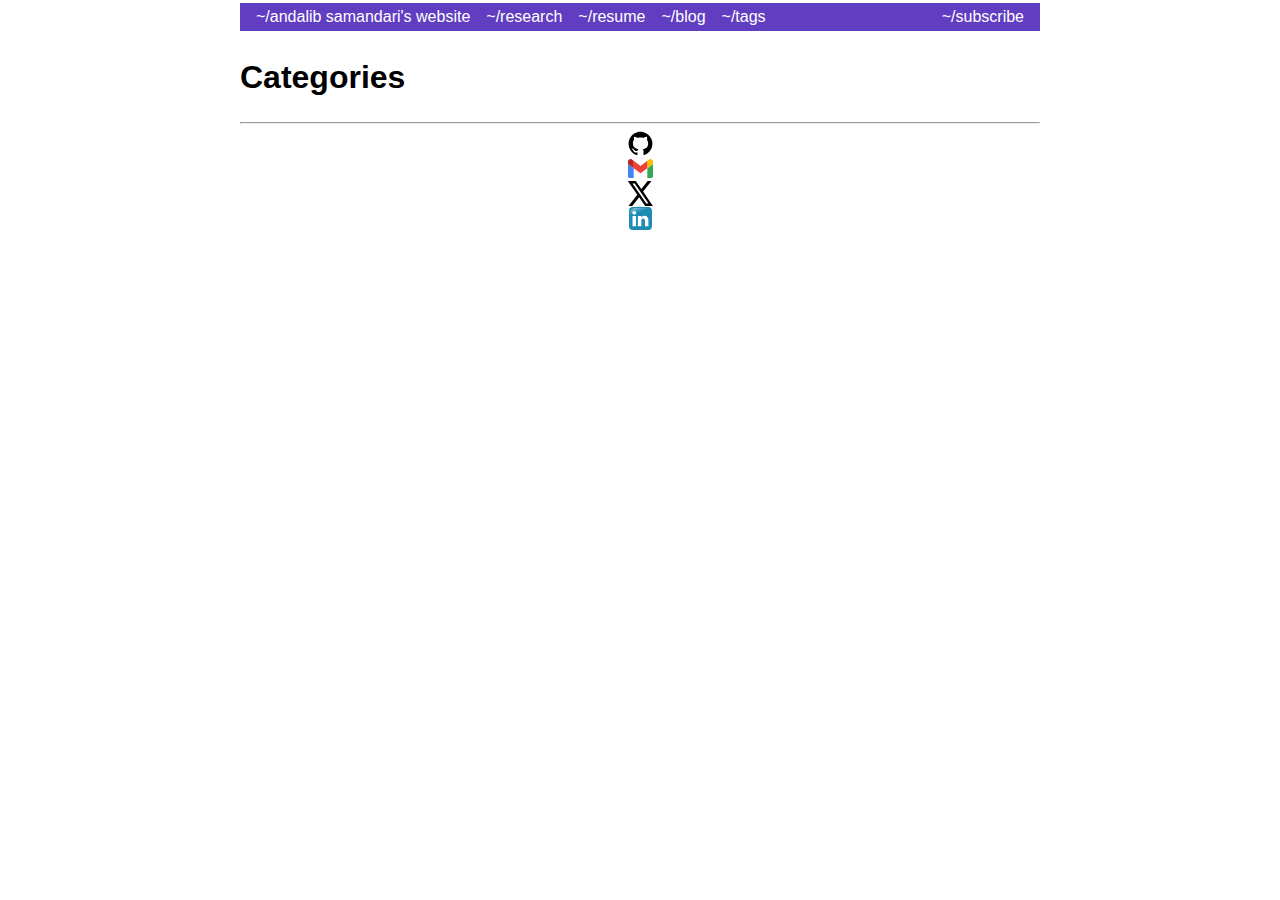
<file: tags/categories/index.html>
<!DOCTYPE html>
<html lang="en-us">
  <head>

    <link rel="apple-touch-icon" sizes="180x180" href="/images/apple-touch-icon.png">
    <link rel="icon" type="image/png" sizes="32x32" href="/images/favicon-32x32.png">
    <link rel="icon" type="image/png" sizes="16x16" href="/images/favicon-16x16.png">
    <link rel="manifest" href="/images/site.webmanifest">

    <meta charset="utf-8">
    <meta name="viewport" content="width=device-width, initial-scale=1">
    <meta name="description" content="AI researcher focusing on reinforcement learning and AI ethics.">
    <title>Categories | Andalib Samandari&#39;s website</title>
    <link rel="stylesheet" href="/css/style.css" />
    <link rel="stylesheet" href="/css/fonts.css" />
    <link rel="stylesheet" href="https://andalibmalit.github.io/css/theme-override.css">
    
  </head>

  <body>
    <header>
      <nav>
        <ul>
          
          
          <li class="pull-left ">
            <a href="https://andalibmalit.github.io">~/andalib samandari&#39;s website</a>
          </li>
          
          
          <li class="pull-left ">
            <a href="/research/">~/research</a>
          </li>
          
          
          <li class="pull-left ">
            <a href="/resume/">~/resume</a>
          </li>
          
          
          <li class="pull-left ">
            <a href="/blog/">~/blog</a>
          </li>
          
          
          <li class="pull-left ">
            <a href="/tags/">~/tags</a>
          </li>
          

          
          
          <li class="pull-right">
            <a href="/index.xml">~/subscribe</a>
          </li>
          

        </ul>
      </nav>
    </header>



<h1>Categories</h1>

<ul class="terms">
  
</ul>

    <footer>
      
      
      <script>
      (function() {
        function center_el(tagName) {
          var tags = document.getElementsByTagName(tagName), i, tag;
          for (i = 0; i < tags.length; i++) {
            tag = tags[i];
            var parent = tag.parentElement;
            
            if (parent.childNodes.length === 1) {
              
              if (parent.nodeName === 'A') {
                parent = parent.parentElement;
                if (parent.childNodes.length != 1) continue;
              }
              if (parent.nodeName === 'P') parent.style.textAlign = 'center';
            }
          }
        }
        var tagNames = ['img', 'embed', 'object'];
        for (var i = 0; i < tagNames.length; i++) {
          center_el(tagNames[i]);
        }
      })();
      </script>

      
      <hr/>
      <a href="https://github.com/andalibmalit"><img src="/images/github.svg" style="width:25px;height:25px;"></a><a href="mailto:andalibmalit@gmail.com"><img src="/images/gmail.svg" style="width:25px;height:25px;"></a><a href="https://x.com/"><img src="/images/X_logo_2023.svg" style="width:25px;height:25px;"></a><a href="https://linkedin.com/in/andalibsamandari"><img src="/images/Linkedin_icon.svg" style="width:25px;height:25px;"></a>
      
    </footer>
  </body>
</html>
</file>
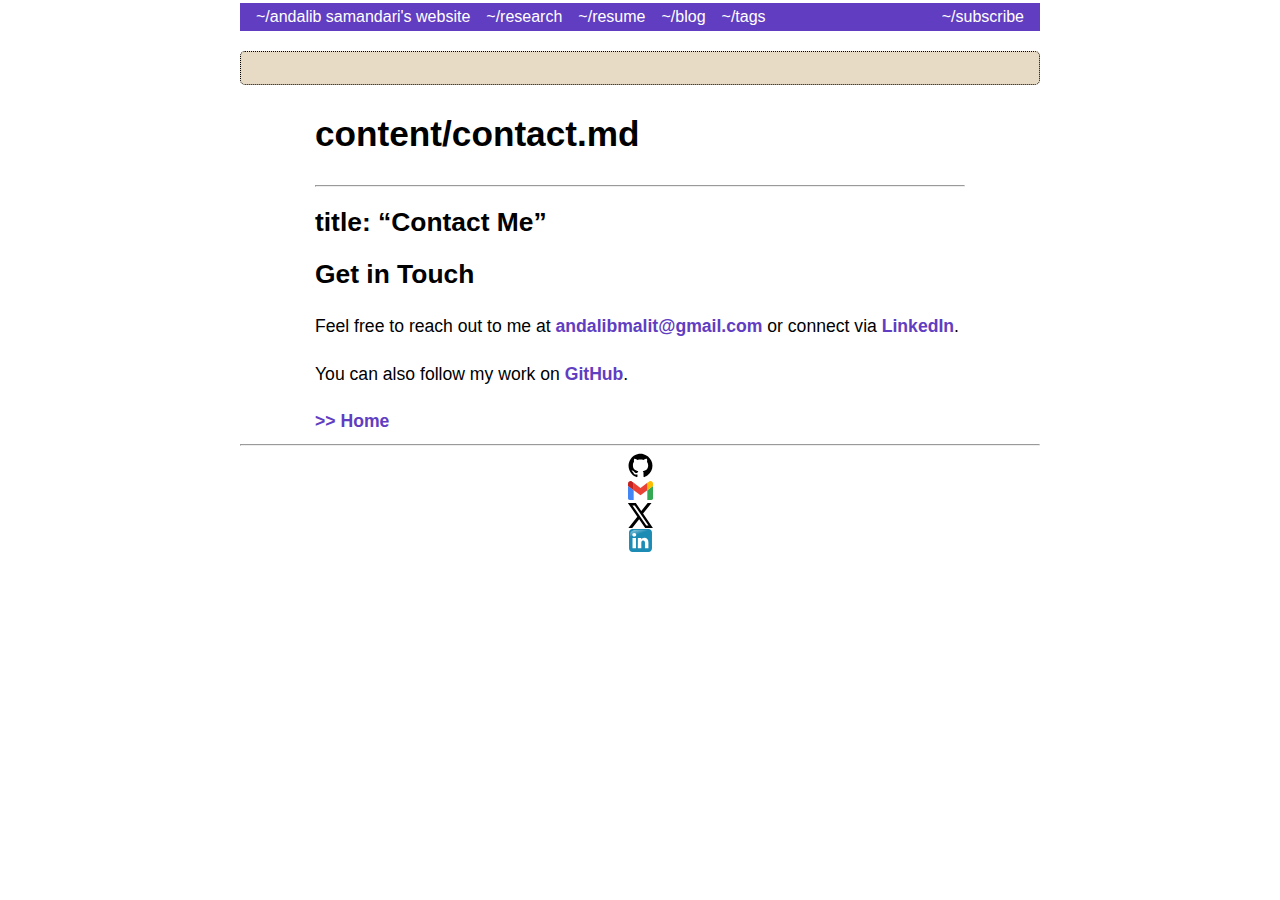
<file: tags/contact/index.html>
<!DOCTYPE html>
<html lang="en-us">
  <head>

    <link rel="apple-touch-icon" sizes="180x180" href="/images/apple-touch-icon.png">
    <link rel="icon" type="image/png" sizes="32x32" href="/images/favicon-32x32.png">
    <link rel="icon" type="image/png" sizes="16x16" href="/images/favicon-16x16.png">
    <link rel="manifest" href="/images/site.webmanifest">

    <meta charset="utf-8">
    <meta name="viewport" content="width=device-width, initial-scale=1">
    <meta name="description" content="AI researcher focusing on reinforcement learning and AI ethics.">
    <title> | Andalib Samandari&#39;s website</title>
    <link rel="stylesheet" href="/css/style.css" />
    <link rel="stylesheet" href="/css/fonts.css" />
    <link rel="stylesheet" href="https://andalibmalit.github.io/css/theme-override.css">
    
  </head>

  <body>
    <header>
      <nav>
        <ul>
          
          
          <li class="pull-left ">
            <a href="https://andalibmalit.github.io">~/andalib samandari&#39;s website</a>
          </li>
          
          
          <li class="pull-left ">
            <a href="/research/">~/research</a>
          </li>
          
          
          <li class="pull-left ">
            <a href="/resume/">~/resume</a>
          </li>
          
          
          <li class="pull-left ">
            <a href="/blog/">~/blog</a>
          </li>
          
          
          <li class="pull-left ">
            <a href="/tags/">~/tags</a>
          </li>
          

          
          
          <li class="pull-right">
            <a href="/index.xml">~/subscribe</a>
          </li>
          

        </ul>
      </nav>
    </header>


<div class="article-meta">
<h1><span class="title"></span></h1>


<p class="terms">
  
  
  
  
  
</p>
</div>



<div class="content-wrapper">
  <main>
    <h1 id="contentcontactmd">content/contact.md</h1>
<hr>
<h2 id="title-contact-me">title: &ldquo;Contact Me&rdquo;</h2>
<h2 id="get-in-touch">Get in Touch</h2>
<p>Feel free to reach out to me at <a href="mailto:andalibmalit@gmail.com">andalibmalit@gmail.com</a> or connect via <a href="https://linkedin.com/in/andalibsamandari">LinkedIn</a>.</p>
<p>You can also follow my work on <a href="https://github.com/andalibmalit">GitHub</a>.</p>

    <a href="/"> >> Home</a>
  </main>
</div>
    <footer>
      
      
      <script>
      (function() {
        function center_el(tagName) {
          var tags = document.getElementsByTagName(tagName), i, tag;
          for (i = 0; i < tags.length; i++) {
            tag = tags[i];
            var parent = tag.parentElement;
            
            if (parent.childNodes.length === 1) {
              
              if (parent.nodeName === 'A') {
                parent = parent.parentElement;
                if (parent.childNodes.length != 1) continue;
              }
              if (parent.nodeName === 'P') parent.style.textAlign = 'center';
            }
          }
        }
        var tagNames = ['img', 'embed', 'object'];
        for (var i = 0; i < tagNames.length; i++) {
          center_el(tagNames[i]);
        }
      })();
      </script>

      
      <hr/>
      <a href="https://github.com/andalibmalit"><img src="/images/github.svg" style="width:25px;height:25px;"></a><a href="mailto:andalibmalit@gmail.com"><img src="/images/gmail.svg" style="width:25px;height:25px;"></a><a href="https://x.com/"><img src="/images/X_logo_2023.svg" style="width:25px;height:25px;"></a><a href="https://linkedin.com/in/andalibsamandari"><img src="/images/Linkedin_icon.svg" style="width:25px;height:25px;"></a>
      
    </footer>
  </body>
</html>
</file>
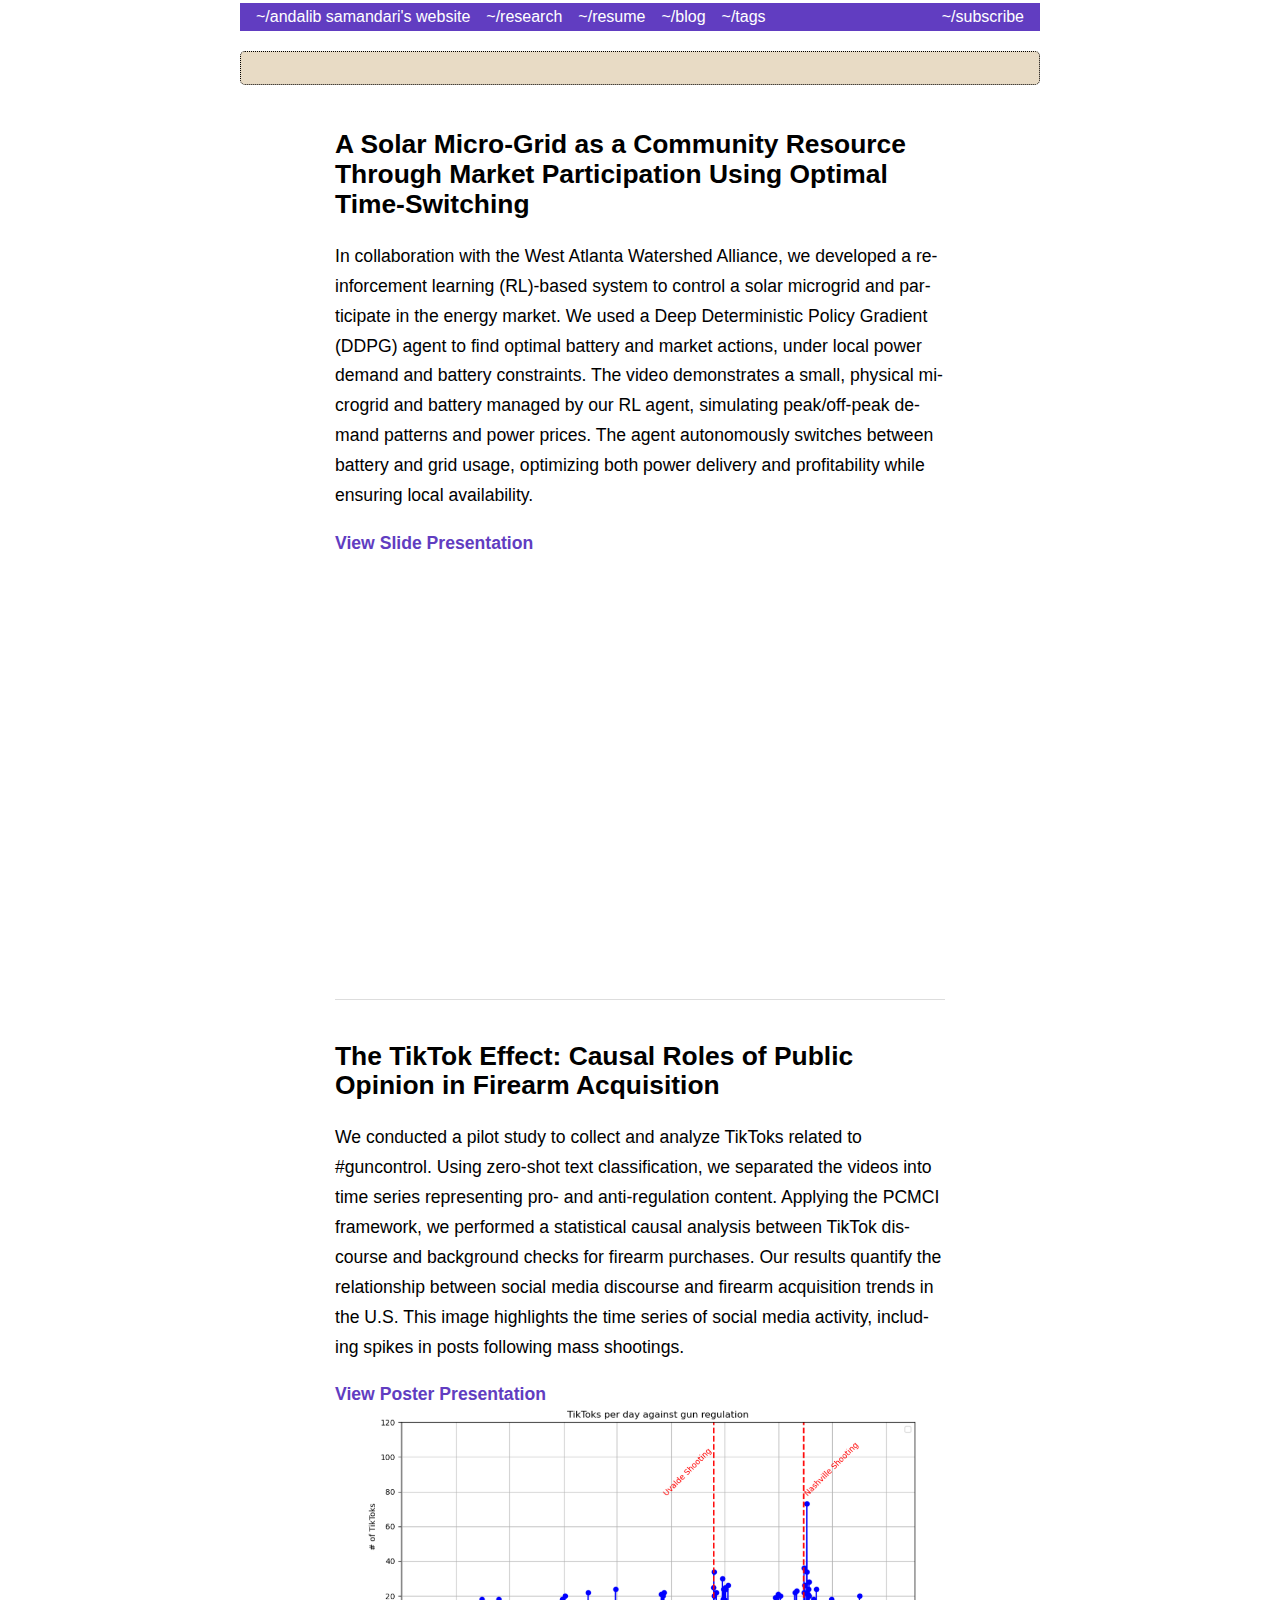
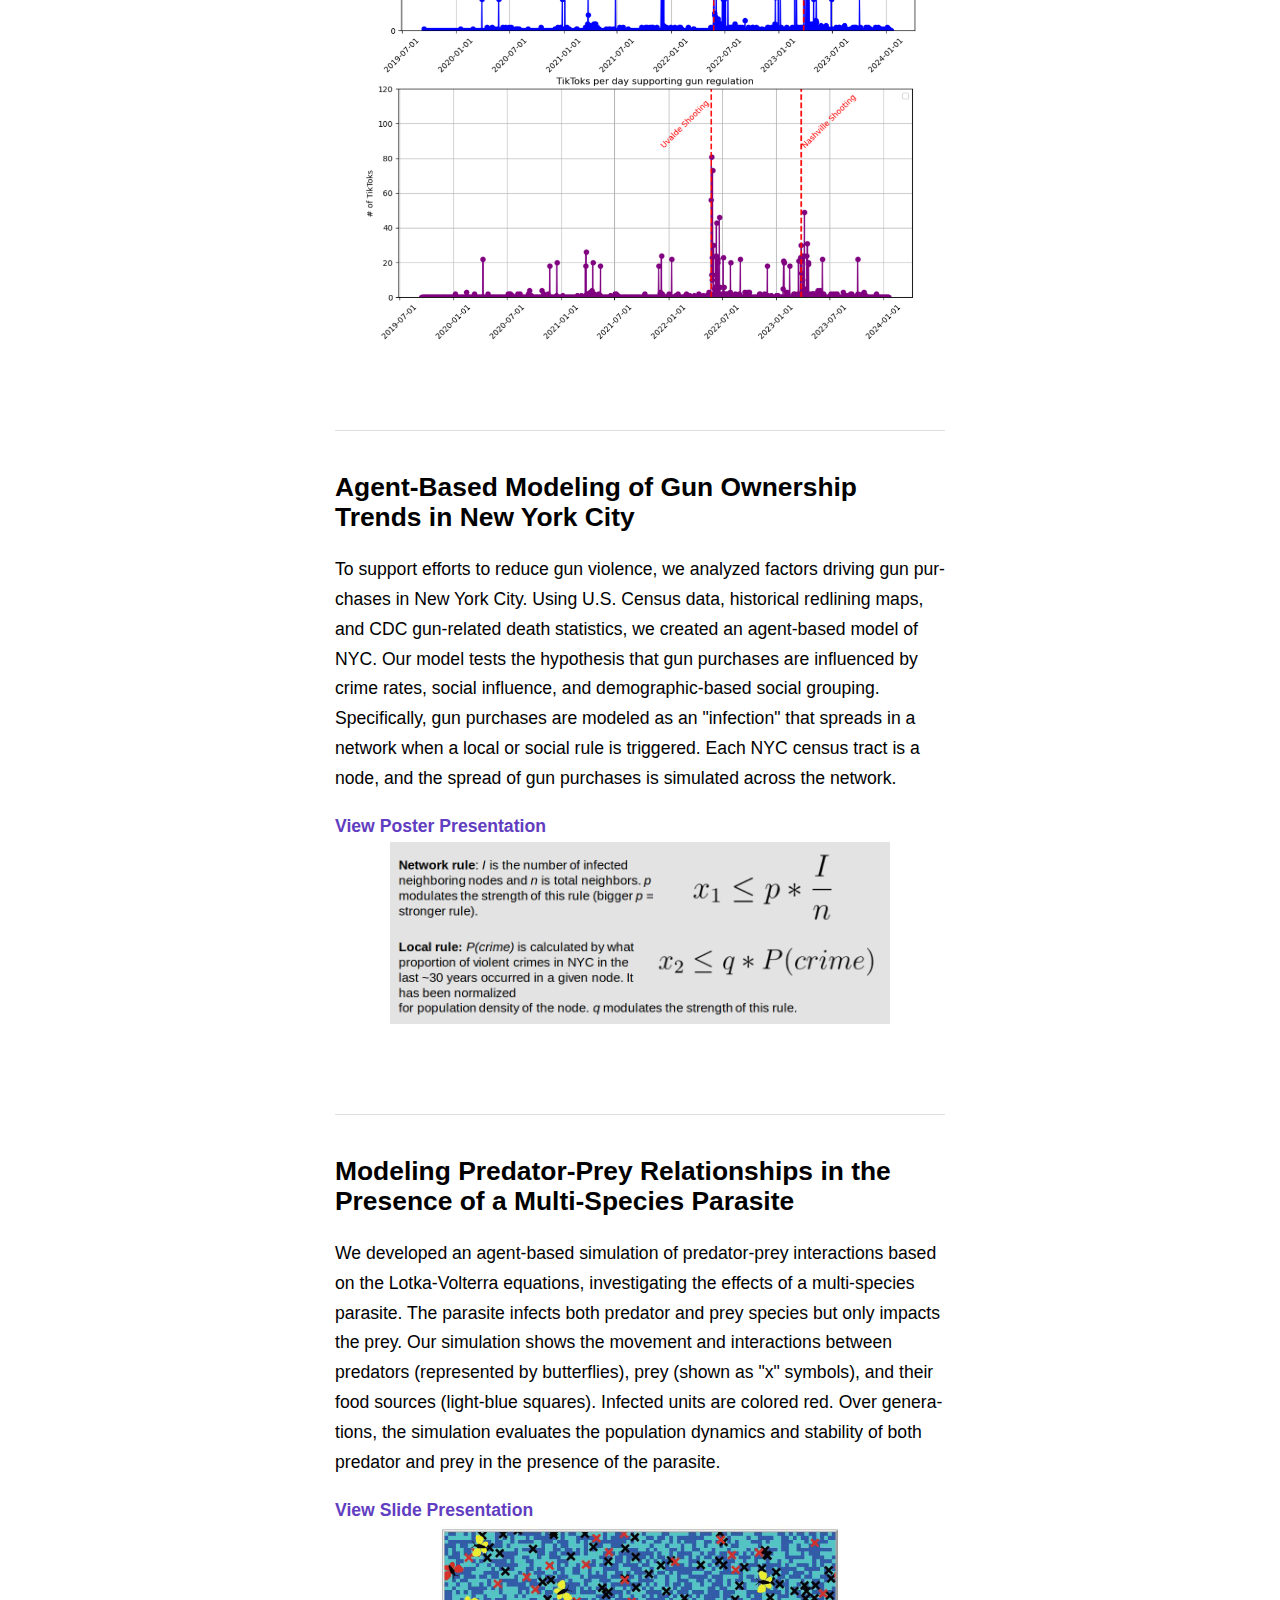
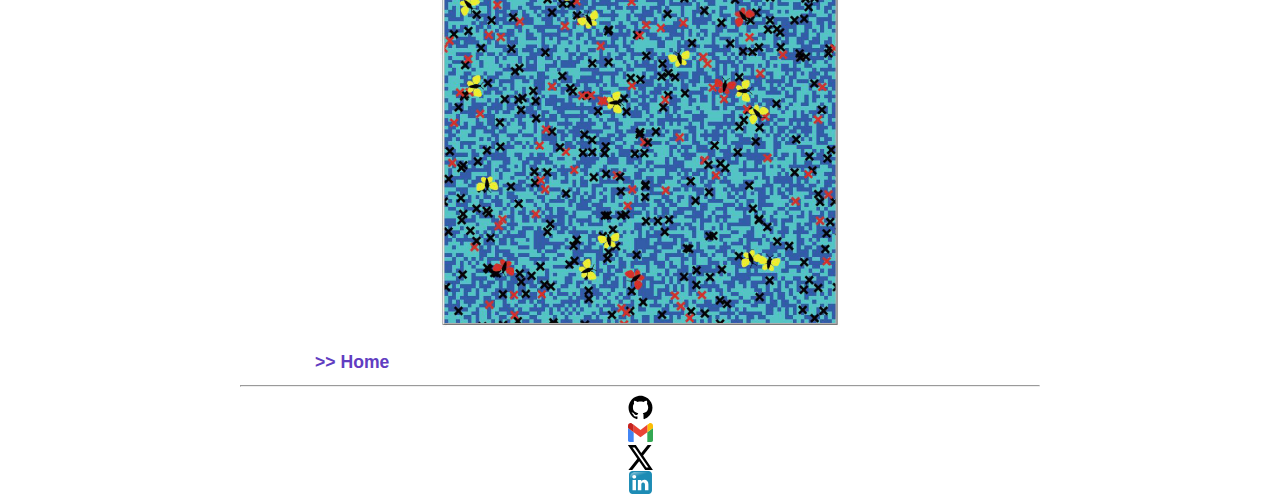
<file: tags/research/index.html>
<!DOCTYPE html>
<html lang="en-us">
  <head>

    <link rel="apple-touch-icon" sizes="180x180" href="/images/apple-touch-icon.png">
    <link rel="icon" type="image/png" sizes="32x32" href="/images/favicon-32x32.png">
    <link rel="icon" type="image/png" sizes="16x16" href="/images/favicon-16x16.png">
    <link rel="manifest" href="/images/site.webmanifest">

    <meta charset="utf-8">
    <meta name="viewport" content="width=device-width, initial-scale=1">
    <meta name="description" content="AI researcher focusing on reinforcement learning and AI ethics.">
    <title> | Andalib Samandari&#39;s website</title>
    <link rel="stylesheet" href="/css/style.css" />
    <link rel="stylesheet" href="/css/fonts.css" />
    <link rel="stylesheet" href="https://andalibmalit.github.io/css/theme-override.css">
    
  </head>

  <body>
    <header>
      <nav>
        <ul>
          
          
          <li class="pull-left ">
            <a href="https://andalibmalit.github.io">~/andalib samandari&#39;s website</a>
          </li>
          
          
          <li class="pull-left ">
            <a href="/research/">~/research</a>
          </li>
          
          
          <li class="pull-left ">
            <a href="/resume/">~/resume</a>
          </li>
          
          
          <li class="pull-left ">
            <a href="/blog/">~/blog</a>
          </li>
          
          
          <li class="pull-left ">
            <a href="/tags/">~/tags</a>
          </li>
          

          
          
          <li class="pull-right">
            <a href="/index.xml">~/subscribe</a>
          </li>
          

        </ul>
      </nav>
    </header>


<div class="article-meta">
<h1><span class="title"></span></h1>


<p class="terms">
  
  
  
  
  
</p>
</div>



<div class="content-wrapper">
  <main>
    <h1 id="heading"></h1>
<section class="research-projects">
  <!-- Project 1 -->
  <div class="project">
    <div class="project-description">
      <h2>A Solar Micro-Grid as a Community Resource Through Market Participation Using Optimal Time-Switching</h2>
      <p>
        In collaboration with the West Atlanta Watershed Alliance, we developed a reinforcement learning (RL)-based system to control a solar microgrid and participate in the energy market. We used a Deep Deterministic Policy Gradient (DDPG) agent to find optimal battery and market actions, under local power demand and battery constraints. The video demonstrates a small, physical microgrid and battery managed by our RL agent, simulating peak/off-peak demand patterns and power prices. The agent autonomously switches between battery and grid usage, optimizing both power delivery and profitability while ensuring local availability.
      </p>
      <a href="https://drive.google.com/file/d/1gsuASH-uvSGmMIhlUZl4iiQPdnVaG4a2/view?usp=sharing" target="_blank">View Slide Presentation</a>
    </div>
    <div class="project-media">
      <!-- Video Embed -->
      <iframe style="width: 560px; height: 350px;" src="https://www.youtube.com/embed/cUR8pQZTYjw" 
      frameborder="0" allow="autoplay; encrypted-media" allowfullscreen></iframe>
    </div>
  </div>
  <!-- Project 2 -->
  <div class="project">
    <div class="project-description">
      <h2>The TikTok Effect: Causal Roles of Public Opinion in Firearm Acquisition</h2>
      <p>
        We conducted a pilot study to collect and analyze TikToks related to #guncontrol. Using zero-shot text classification, we separated the videos into time series representing pro- and anti-regulation content. Applying the PCMCI framework, we performed a statistical causal analysis between TikTok discourse and background checks for firearm purchases. Our results quantify the relationship between social media discourse and firearm acquisition trends in the U.S. This image highlights the time series of social media activity, including spikes in posts following mass shootings.
      </p>
      <a href="https://drive.google.com/file/d/1sranoR9i2uNMhbYFWNHp4gEQ4H-Sw7RK/view?usp=sharing" target="_blank">View Poster Presentation</a>
    </div>
    <div class="project-media">
      <!-- Image Embed -->
      <img src="/images/research/tiktok.png" alt="Project 2 Image" style="width: 560px; height: 530px;">
    </div>
  </div>
  <!-- Project 3 -->
  <div class="project">
    <div class="project-description">
      <h2>Agent-Based Modeling of Gun Ownership Trends in New York City</h2>
      <p>
        To support efforts to reduce gun violence, we analyzed factors driving gun purchases in New York City. Using U.S. Census data, historical redlining maps, and CDC gun-related death statistics, we created an agent-based model of NYC. Our model tests the hypothesis that gun purchases are influenced by crime rates, social influence, and demographic-based social grouping. Specifically, gun purchases are modeled as an "infection" that spreads in a network when a local or social rule is triggered. Each NYC census tract is a node, and the spread of gun purchases is simulated across the network.
      </p>
      <a href="https://drive.google.com/file/d/1jIeMOBEdA76G6PcgJdTYP_Fj8Nzmg3Nl/view?usp=sharing" target="_blank">View Poster Presentation</a>
    </div>
    <div class="project-media">
      <!-- Image Embed -->
      <img src="/images/research/abm.png" alt="Project 3 Image" width="500" height="375">
    </div>
  </div>
  <!-- Project 4 -->
  <div class="project">
    <div class="project-description">
      <h2>Modeling Predator-Prey Relationships in the Presence of a Multi-Species Parasite</h2>
      <p>
        We developed an agent-based simulation of predator-prey interactions based on the Lotka-Volterra equations, investigating the effects of a multi-species parasite. The parasite infects both predator and prey species but only impacts the prey. Our simulation shows the movement and interactions between predators (represented by butterflies), prey (shown as "x" symbols), and their food sources (light-blue squares). Infected units are colored red. Over generations, the simulation evaluates the population dynamics and stability of both predator and prey in the presence of the parasite.
      </p>
      <a href="https://drive.google.com/file/d/1VjGWaKdTxFQ3tNWp9ezh5Dl-tBjigA8M/view?usp=sharing" target="_blank">View Slide Presentation</a>
    </div>
    <div class="project-media">
      <!-- Image Embed -->
      <img src="/images/research/pred-prey.png" alt="Project 4 Image" width="400" height="400">
    </div>
  </div>
</section>

    <a href="/"> >> Home</a>
  </main>
</div>
    <footer>
      
      
      <script>
      (function() {
        function center_el(tagName) {
          var tags = document.getElementsByTagName(tagName), i, tag;
          for (i = 0; i < tags.length; i++) {
            tag = tags[i];
            var parent = tag.parentElement;
            
            if (parent.childNodes.length === 1) {
              
              if (parent.nodeName === 'A') {
                parent = parent.parentElement;
                if (parent.childNodes.length != 1) continue;
              }
              if (parent.nodeName === 'P') parent.style.textAlign = 'center';
            }
          }
        }
        var tagNames = ['img', 'embed', 'object'];
        for (var i = 0; i < tagNames.length; i++) {
          center_el(tagNames[i]);
        }
      })();
      </script>

      
      <hr/>
      <a href="https://github.com/andalibmalit"><img src="/images/github.svg" style="width:25px;height:25px;"></a><a href="mailto:andalibmalit@gmail.com"><img src="/images/gmail.svg" style="width:25px;height:25px;"></a><a href="https://x.com/"><img src="/images/X_logo_2023.svg" style="width:25px;height:25px;"></a><a href="https://linkedin.com/in/andalibsamandari"><img src="/images/Linkedin_icon.svg" style="width:25px;height:25px;"></a>
      
    </footer>
  </body>
</html>
</file>
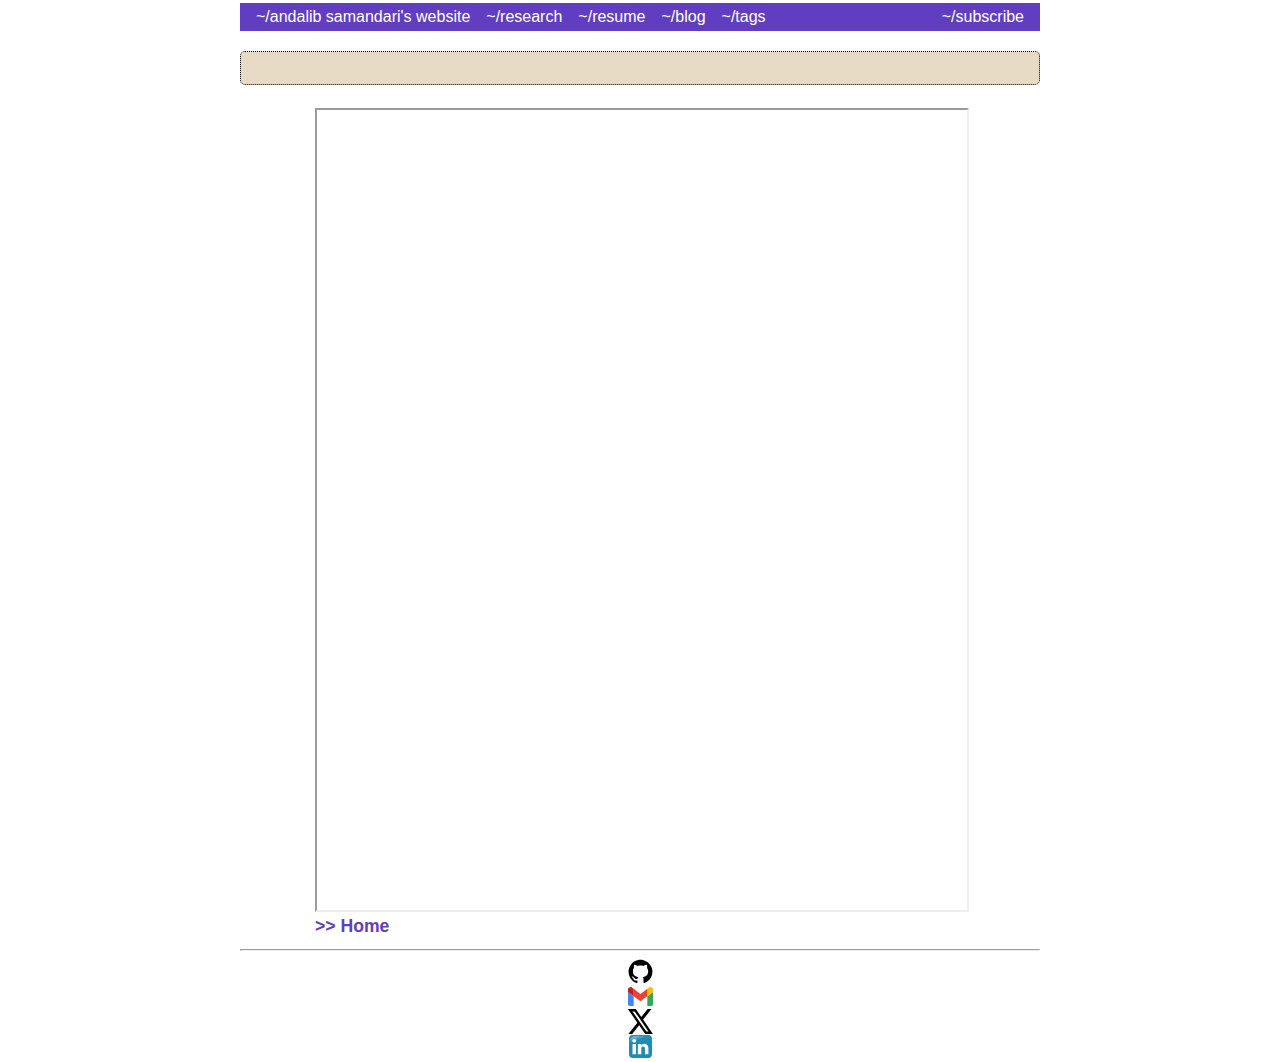
<file: tags/resume/index.html>
<!DOCTYPE html>
<html lang="en-us">
  <head>

    <link rel="apple-touch-icon" sizes="180x180" href="/images/apple-touch-icon.png">
    <link rel="icon" type="image/png" sizes="32x32" href="/images/favicon-32x32.png">
    <link rel="icon" type="image/png" sizes="16x16" href="/images/favicon-16x16.png">
    <link rel="manifest" href="/images/site.webmanifest">

    <meta charset="utf-8">
    <meta name="viewport" content="width=device-width, initial-scale=1">
    <meta name="description" content="AI researcher focusing on reinforcement learning and AI ethics.">
    <title> | Andalib Samandari&#39;s website</title>
    <link rel="stylesheet" href="/css/style.css" />
    <link rel="stylesheet" href="/css/fonts.css" />
    <link rel="stylesheet" href="https://andalibmalit.github.io/css/theme-override.css">
    
  </head>

  <body>
    <header>
      <nav>
        <ul>
          
          
          <li class="pull-left ">
            <a href="https://andalibmalit.github.io">~/andalib samandari&#39;s website</a>
          </li>
          
          
          <li class="pull-left ">
            <a href="/research/">~/research</a>
          </li>
          
          
          <li class="pull-left ">
            <a href="/resume/">~/resume</a>
          </li>
          
          
          <li class="pull-left ">
            <a href="/blog/">~/blog</a>
          </li>
          
          
          <li class="pull-left ">
            <a href="/tags/">~/tags</a>
          </li>
          

          
          
          <li class="pull-right">
            <a href="/index.xml">~/subscribe</a>
          </li>
          

        </ul>
      </nav>
    </header>


<div class="article-meta">
<h1><span class="title"></span></h1>


<p class="terms">
  
  
  
  
  
</p>
</div>



<div class="content-wrapper">
  <main>
    <h1 id="heading"></h1>
<iframe src="https://drive.google.com/file/d/1-4b8yqDmlM-PL8DwMUHJ1FM9iHghQLiX/preview" style="width: 850px; height: 800px;" allow="autoplay"></iframe>
    <a href="/"> >> Home</a>
  </main>
</div>
    <footer>
      
      
      <script>
      (function() {
        function center_el(tagName) {
          var tags = document.getElementsByTagName(tagName), i, tag;
          for (i = 0; i < tags.length; i++) {
            tag = tags[i];
            var parent = tag.parentElement;
            
            if (parent.childNodes.length === 1) {
              
              if (parent.nodeName === 'A') {
                parent = parent.parentElement;
                if (parent.childNodes.length != 1) continue;
              }
              if (parent.nodeName === 'P') parent.style.textAlign = 'center';
            }
          }
        }
        var tagNames = ['img', 'embed', 'object'];
        for (var i = 0; i < tagNames.length; i++) {
          center_el(tagNames[i]);
        }
      })();
      </script>

      
      <hr/>
      <a href="https://github.com/andalibmalit"><img src="/images/github.svg" style="width:25px;height:25px;"></a><a href="mailto:andalibmalit@gmail.com"><img src="/images/gmail.svg" style="width:25px;height:25px;"></a><a href="https://x.com/"><img src="/images/X_logo_2023.svg" style="width:25px;height:25px;"></a><a href="https://linkedin.com/in/andalibsamandari"><img src="/images/Linkedin_icon.svg" style="width:25px;height:25px;"></a>
      
    </footer>
  </body>
</html>
</file>
<file: css/style.css>
/* Dark mode */
@media (prefers-color-scheme: dark) {
    body {
        background-color: #393E41;
        color: white;
    }

    blockquote {
      background: #393E41;
    }

    a {
      color: #EBC3DB;
    }

    header {
      background: #393E41;
      border-bottom: 2px dotted #EBC3DB;

    }

    .article-meta, .menu a {
      background: #393E41;
      color: white;
    }

    table {
      margin: auto;
      border-top: 1px solid #666;
      border-bottom: 1px solid #666;
    }
    table thead th { border-bottom: 1px solid #666; }
    th, td { padding: 5px; }
    tr:nth-child(even) { background: #666 }

}


/* Light mode */
@media (prefers-color-scheme: light) {
    blockquote {
      background: #f9f9f9;
    }

    a {
      color: #613DC1;
    }

    header {
      background: #613DC1;
    }

    .article-meta, .menu a {
      background: #E8DBC5;
      color: #000;
    }

    table {
      margin: auto;
      border-top: 1px solid #666;
      border-bottom: 1px solid #666;
    }
    table thead th { border-bottom: 1px solid #ddd; }
    th, td { padding: 5px; }
    tr:nth-child(even) { background: #eee }

}


body {
  max-width: 800px;
  margin: auto;
  padding: .2em;
  line-height: 1.5em;
}

h1 {
  line-height: 1.5em;
}

/* Table of Contents, if wanted

Add to yaml:

output:
  blogdown::html_page:
    toc: true

    */

#TableOfContents, #TOC {
  border: 1px solid #eee;
  border-radius: 5px;
}

/* Header and Footer */
.menu li { display: inline-block; }
.article-meta, .menu a {
  text-decoration: none;
  padding: 5px;
  border-radius: 5px;
  border-style: dotted;
  border-width: 1px;
  margin: 20px 0px 20px 0px;
}

.terms { font-size: .9em; }
.menu, .article-meta, footer { text-align: center; }
.title { font-size: 1.1em; }
footer a { text-decoration: none; }

.pull-left {
    float: left
}
.pull-right {
    float: right
}

a {
  text-decoration: none;
}

a:hover {
  text-decoration: underline;
}

/* Adjust background at your leisure! */
header {
    position: relative;
    width: 100%;
    height: 1.75rem;
    font-size: 1rem;
}

header ul,
header ol {
    margin: 0;
    padding: 0;
    list-style: none
}
header nav {
    padding: 0 0.5rem
}

header a {
    color: #fff;
    line-height: 1.75rem;
    padding: 0 0.5rem
}
header a:hover,
header .current a {
    color: #fff
}

/* Code Boxes */
pre {
  border: 2px solid #EBC3DB;
  padding: 1em;
  overflow-x: auto;
}
pre code { background: none; }

code {
  background-color: light-dark(#D6D6D6, #888);
  border-radius: 3px;
  padding: 0.2em;
  overflow-x: auto;
}

/* Images, tables, misc. */
img, iframe, video {
  max-width: 100%;
  height: auto;
  display: block;
  margin-left: auto;
  margin-right: auto;
}

main {
  hyphens: auto;
  max-width: 650px;
  margin-left: auto;
  margin-right: auto;
  line-height: 1.7em;
  hyphens: auto;
  display: block;
  font-size: 1.1em;
}
main a {
  font-weight: bold;
}

blockquote {

  border-left: 5px solid #ccc;
  padding: 3px 1em 3px;
}

.content-wrapper {
  padding: 0px 12px 0px 12px;
}
#foxy {
  min-width: 40px;
  float: right;
  padding: 10px;
  display: block;
}


#table-of-contents {
}

/* Small devices, phones */
@media only screen and (min-width : 480px) {
  #foxy {
    min-width: 40px;
    float: center;
    padding: 10px 10px 10px 20px;
    display: block;
  }

}

/* 在大屏幕上应用特定样式 */
@media screen and (min-width: 768px) {
    #table-of-contents {
        position: fixed; /* 固定定位，使其悬浮在页面上 */
        top: 50%; /* 上边距为50% */
        right: 15px; /* 右边距为0，将其放在右侧 */
        transform: translateY(-50%); /* 使用transform来垂直居中 */
        background-color: #f0f0f0; /* 设置背景颜色 */
        padding: 10px; /* 添加一些内边距以增加可读性 */
        box-shadow: 0px 0px 10px rgba(0, 0, 0, 0.2); /* 添加阴影效果 */
        width: 250px; /* 设置宽度 */
        max-height: 70vh; /* 设置最大高度为视口的70% */
        overflow-y: auto; /* 添加垂直滚动条 */
    }
}
</file>
<file: css/fonts.css>
@import url('https://rsms.me/inter/inter.css');
html { font-family:
        'Inter',
        sans-serif,
        'Apple Color Emoji',
        'Segoe UI Emoji',
        'Segoe UI Symbol';
      }
@supports (font-variation-settings: normal) {
  html { font-family:
          'Inter var',
          sans-serif,
          'Apple Color Emoji',
          'Segoe UI Emoji',
          'Segoe UI Symbol';
        }
}

code {
  font-family:
    -apple-system,
    BlinkMacSystemFont,
    "Segoe UI",
    Helvetica,
    Arial,
    sans-serif,
    "Apple Color Emoji",
    "Segoe UI Emoji",
    "Segoe UI Symbol";
  font-size: 85%;
}
</file>
